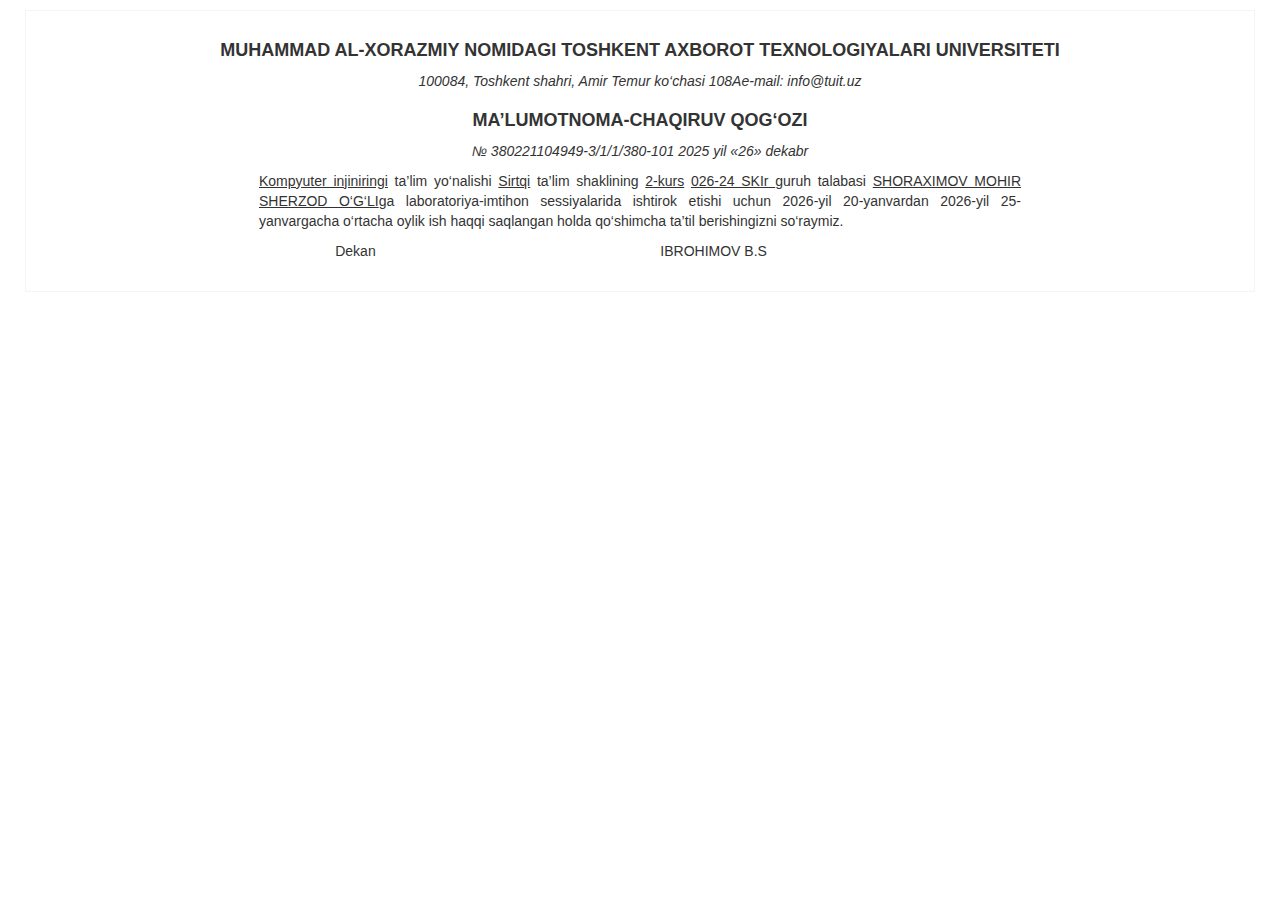
<file: index.html>
<!DOCTYPE html>
<!-- saved from url=(0083)https://xmn.tuit.uz//api/info/call-sheet?param=c9c3bab5-1141-4ea7-b5a1-e89e883a923c -->
<html lang="uz-UZ" style="height: auto; min-height: 100%;"><head><meta http-equiv="Content-Type" content="text/html; charset=UTF-8">
        
        <meta name="viewport" content="width=device-width, initial-scale=1">
        <meta name="robots" content="noindex,follow">
        <meta name="csrf-param" content="_csrf-frontend">
<meta name="csrf-token" content="ZOGJPwDQKQmywvSDKBbzVpKl7kZoH5QZVbqQXRcAEVQvs8RRNINKRfiIvfNPQosM3OmeAQVm5S9ijdMlZGp6FQ==">
        <title> | HEMIS Student axborot tizimi</title>
                    <!-- Global site tag (gtag.js) - Google Analytics -->
            <script async="" src="./_ HEMIS Student axborot tizimi_files/js"></script>
            <script>
                window.dataLayer = window.dataLayer || [];

                function gtag() {
                    dataLayer.push(arguments);
                }

                gtag('js', new Date());
                gtag('config', 'alisher_shaxobiddinov');
            </script>
                <link href="./_ HEMIS Student axborot tizimi_files/bootstrap.css" rel="stylesheet">
<link href="./_ HEMIS Student axborot tizimi_files/chosen.min.css" rel="stylesheet">
<link href="./_ HEMIS Student axborot tizimi_files/font-awesome.min.css" rel="stylesheet">
<link href="./_ HEMIS Student axborot tizimi_files/font-awesome(1).min.css" rel="stylesheet">
<link href="./_ HEMIS Student axborot tizimi_files/blue.css" rel="stylesheet">
<link href="./_ HEMIS Student axborot tizimi_files/AdminLTE.min.css" rel="stylesheet">
<link href="./_ HEMIS Student axborot tizimi_files/skin-blue.min.css" rel="stylesheet">
<link href="./_ HEMIS Student axborot tizimi_files/checkBo.min.css" rel="stylesheet">
<link href="./_ HEMIS Student axborot tizimi_files/toastr.min.css" rel="stylesheet">
<link href="./_ HEMIS Student axborot tizimi_files/style.css" rel="stylesheet">
<link href="./_ HEMIS Student axborot tizimi_files/css" rel="stylesheet">
<link href="./_ HEMIS Student axborot tizimi_files/front.css" rel="stylesheet">
<script>var globalMessages={"deleteItem":"Haqiqatan o‘chirmoqchimisiz?"};</script>    <style id="theia-sticky-sidebar-stylesheet-TSS">.theiaStickySidebar:after {content: ""; display: table; clear: both;}</style></head>
    <body class="" style="height: auto; min-height: 100%;">
        
<section class="invoice">

    <div class="row">
        <div class="col-xs-12">
            <h4 class="text-center">
                <b>MUHAMMAD AL-XORAZMIY NOMIDAGI TOSHKENT AXBOROT TEXNOLOGIYALARI UNIVERSITETI</b>
            </h4>
            <p style="text-align: center;">
                <i> 100084, Toshkent shahri, Amir Temur ko‘chasi 108Ae-mail: info@tuit.uz</i>
            </p>

        </div>
        <!-- /.col -->
    </div>
    <div class="clearfix"></div>

    <div class="row">
        <div class="col-xs-12">
            <h4 class="text-center">
                <b> MA’LUMOTNOMA-CHAQIRUV QOG‘OZI</b>
            </h4>
            <p style="text-align: center; font-style: italic;">
                № 380221104949-3/1/1/380-101                2025 yil
                «26»
                dekabr            </p>
            <div class="col-xs-2">
            </div>
            <div class="col-xs-8">
                <p style="text-align: justify">
                    <u>Kompyuter injiniringi</u> ta’lim yo‘nalishi <u>Sirtqi</u> ta’lim shaklining
                    <u>2-kurs</u> <u>026-24 SKIr </u> guruh talabasi <u>SHORAXIMOV MOHIR SHERZOD O‘G‘LI</u>ga
                                        laboratoriya-imtihon sessiyalarida ishtirok etishi uchun
                    2026-yil
                    20-yanvardan
                    2026-yil
                    25-yanvargacha
                    o‘rtacha oylik ish haqqi saqlangan holda qo‘shimcha ta’til berishingizni so‘raymiz.
                </p>
                <p>
                </p><table cellspacing="0" cellpadding="5" style="width: 80%; margin: 0 auto; border: 0">
                    <tbody><tr>
                        <td colspan="2"></td>

                    </tr>
                    <tr>
                        <td width="20%">Dekan</td>
                        <td width="20%"><p style="text-align:right; position: relative !important; ">

                            </p> </td>
                        <td width="35%" style="text-align: left">IBROHIMOV B.S</td>
                    </tr>
                </tbody></table>
                <p></p>
            </div>
            <div class="col-xs-2">
            </div>


        </div>
        <!-- /.col -->
    </div>
    <div class="clearfix"></div>

</section>    <script src="./_ HEMIS Student axborot tizimi_files/jquery.js.загрузка"></script>
<script src="./_ HEMIS Student axborot tizimi_files/yii.js.загрузка"></script>
<script src="./_ HEMIS Student axborot tizimi_files/bootstrap.js.загрузка"></script>
<script src="./_ HEMIS Student axborot tizimi_files/theia-sticky-sidebar.min.js.загрузка"></script>
<script src="./_ HEMIS Student axborot tizimi_files/icheck.min.js.загрузка"></script>
<script src="./_ HEMIS Student axborot tizimi_files/adminlte.min.js.загрузка"></script>
<script src="./_ HEMIS Student axborot tizimi_files/checkBo.min.js.загрузка"></script>
<script src="./_ HEMIS Student axborot tizimi_files/toastr.min.js.загрузка"></script>
<script src="./_ HEMIS Student axborot tizimi_files/ajax-modal-popup.js.загрузка"></script>
<script src="./_ HEMIS Student axborot tizimi_files/jquery.floatThead.min.js.загрузка"></script>
<script src="./_ HEMIS Student axborot tizimi_files/jquery.formatter.min.js.загрузка"></script>
<script src="./_ HEMIS Student axborot tizimi_files/scripts.js.загрузка"></script>
<script src="./_ HEMIS Student axborot tizimi_files/js.cookie.js.загрузка"></script>
<script src="./_ HEMIS Student axborot tizimi_files/front.js.загрузка"></script>    
    
</body></html>
</file>
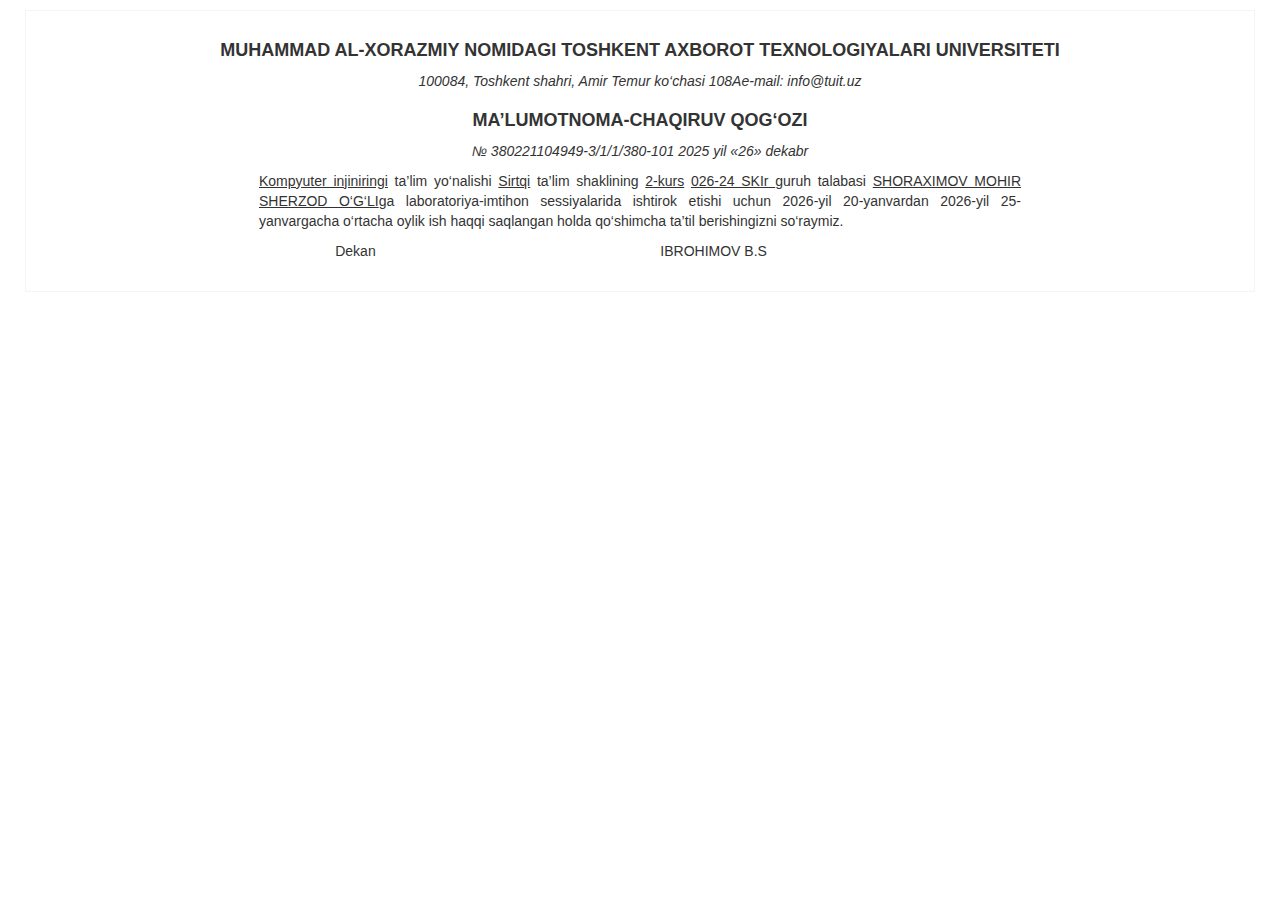
<file: _ HEMIS Student axborot tizimi.html>
<!DOCTYPE html>
<!-- saved from url=(0083)https://xmn.tuit.uz//api/info/call-sheet?param=c9c3bab5-1141-4ea7-b5a1-e89e883a923c -->
<html lang="uz-UZ" style="height: auto; min-height: 100%;"><head><meta http-equiv="Content-Type" content="text/html; charset=UTF-8">
        
        <meta name="viewport" content="width=device-width, initial-scale=1">
        <meta name="robots" content="noindex,follow">
        <meta name="csrf-param" content="_csrf-frontend">
<meta name="csrf-token" content="ZOGJPwDQKQmywvSDKBbzVpKl7kZoH5QZVbqQXRcAEVQvs8RRNINKRfiIvfNPQosM3OmeAQVm5S9ijdMlZGp6FQ==">
        <title> | HEMIS Student axborot tizimi</title>
                    <!-- Global site tag (gtag.js) - Google Analytics -->
            <script async="" src="./_ HEMIS Student axborot tizimi_files/js"></script>
            <script>
                window.dataLayer = window.dataLayer || [];

                function gtag() {
                    dataLayer.push(arguments);
                }

                gtag('js', new Date());
                gtag('config', 'alisher_shaxobiddinov');
            </script>
                <link href="./_ HEMIS Student axborot tizimi_files/bootstrap.css" rel="stylesheet">
<link href="./_ HEMIS Student axborot tizimi_files/chosen.min.css" rel="stylesheet">
<link href="./_ HEMIS Student axborot tizimi_files/font-awesome.min.css" rel="stylesheet">
<link href="./_ HEMIS Student axborot tizimi_files/font-awesome(1).min.css" rel="stylesheet">
<link href="./_ HEMIS Student axborot tizimi_files/blue.css" rel="stylesheet">
<link href="./_ HEMIS Student axborot tizimi_files/AdminLTE.min.css" rel="stylesheet">
<link href="./_ HEMIS Student axborot tizimi_files/skin-blue.min.css" rel="stylesheet">
<link href="./_ HEMIS Student axborot tizimi_files/checkBo.min.css" rel="stylesheet">
<link href="./_ HEMIS Student axborot tizimi_files/toastr.min.css" rel="stylesheet">
<link href="./_ HEMIS Student axborot tizimi_files/style.css" rel="stylesheet">
<link href="./_ HEMIS Student axborot tizimi_files/css" rel="stylesheet">
<link href="./_ HEMIS Student axborot tizimi_files/front.css" rel="stylesheet">
<script>var globalMessages={"deleteItem":"Haqiqatan o‘chirmoqchimisiz?"};</script>    <style id="theia-sticky-sidebar-stylesheet-TSS">.theiaStickySidebar:after {content: ""; display: table; clear: both;}</style></head>
    <body class="" style="height: auto; min-height: 100%;">
        
<section class="invoice">

    <div class="row">
        <div class="col-xs-12">
            <h4 class="text-center">
                <b>MUHAMMAD AL-XORAZMIY NOMIDAGI TOSHKENT AXBOROT TEXNOLOGIYALARI UNIVERSITETI</b>
            </h4>
            <p style="text-align: center;">
                <i> 100084, Toshkent shahri, Amir Temur ko‘chasi 108Ae-mail: info@tuit.uz</i>
            </p>

        </div>
        <!-- /.col -->
    </div>
    <div class="clearfix"></div>

    <div class="row">
        <div class="col-xs-12">
            <h4 class="text-center">
                <b> MA’LUMOTNOMA-CHAQIRUV QOG‘OZI</b>
            </h4>
            <p style="text-align: center; font-style: italic;">
                № 380221104949-3/1/1/380-101                2025 yil
                «26»
                dekabr            </p>
            <div class="col-xs-2">
            </div>
            <div class="col-xs-8">
                <p style="text-align: justify">
                    <u>Kompyuter injiniringi</u> ta’lim yo‘nalishi <u>Sirtqi</u> ta’lim shaklining
                    <u>2-kurs</u> <u>026-24 SKIr </u> guruh talabasi <u>SHORAXIMOV MOHIR SHERZOD O‘G‘LI</u>ga
                                        laboratoriya-imtihon sessiyalarida ishtirok etishi uchun
                    2026-yil
                    20-yanvardan
                    2026-yil
                    25-yanvargacha
                    o‘rtacha oylik ish haqqi saqlangan holda qo‘shimcha ta’til berishingizni so‘raymiz.
                </p>
                <p>
                </p><table cellspacing="0" cellpadding="5" style="width: 80%; margin: 0 auto; border: 0">
                    <tbody><tr>
                        <td colspan="2"></td>

                    </tr>
                    <tr>
                        <td width="20%">Dekan</td>
                        <td width="20%"><p style="text-align:right; position: relative !important; ">

                            </p> </td>
                        <td width="35%" style="text-align: left">IBROHIMOV B.S</td>
                    </tr>
                </tbody></table>
                <p></p>
            </div>
            <div class="col-xs-2">
            </div>


        </div>
        <!-- /.col -->
    </div>
    <div class="clearfix"></div>

</section>    <script src="./_ HEMIS Student axborot tizimi_files/jquery.js.загрузка"></script>
<script src="./_ HEMIS Student axborot tizimi_files/yii.js.загрузка"></script>
<script src="./_ HEMIS Student axborot tizimi_files/bootstrap.js.загрузка"></script>
<script src="./_ HEMIS Student axborot tizimi_files/theia-sticky-sidebar.min.js.загрузка"></script>
<script src="./_ HEMIS Student axborot tizimi_files/icheck.min.js.загрузка"></script>
<script src="./_ HEMIS Student axborot tizimi_files/adminlte.min.js.загрузка"></script>
<script src="./_ HEMIS Student axborot tizimi_files/checkBo.min.js.загрузка"></script>
<script src="./_ HEMIS Student axborot tizimi_files/toastr.min.js.загрузка"></script>
<script src="./_ HEMIS Student axborot tizimi_files/ajax-modal-popup.js.загрузка"></script>
<script src="./_ HEMIS Student axborot tizimi_files/jquery.floatThead.min.js.загрузка"></script>
<script src="./_ HEMIS Student axborot tizimi_files/jquery.formatter.min.js.загрузка"></script>
<script src="./_ HEMIS Student axborot tizimi_files/scripts.js.загрузка"></script>
<script src="./_ HEMIS Student axborot tizimi_files/js.cookie.js.загрузка"></script>
<script src="./_ HEMIS Student axborot tizimi_files/front.js.загрузка"></script>    
    
</body></html>
</file>
<file: _ HEMIS Student axborot tizimi_files/blue.css>
/* iCheck plugin Flat skin, blue
----------------------------------- */
.icheckbox_flat-blue,
.iradio_flat-blue {
    display: inline-block;
    *display: inline;
    vertical-align: middle;
    margin: 0;
    padding: 0;
    width: 20px;
    height: 20px;
    background: url(blue.png) no-repeat;
    border: none;
    cursor: pointer;
}

.icheckbox_flat-blue {
    background-position: 0 0;
}
    .icheckbox_flat-blue.checked {
        background-position: -22px 0;
    }
    .icheckbox_flat-blue.disabled {
        background-position: -44px 0;
        cursor: default;
    }
    .icheckbox_flat-blue.checked.disabled {
        background-position: -66px 0;
    }

.iradio_flat-blue {
    background-position: -88px 0;
}
    .iradio_flat-blue.checked {
        background-position: -110px 0;
    }
    .iradio_flat-blue.disabled {
        background-position: -132px 0;
        cursor: default;
    }
    .iradio_flat-blue.checked.disabled {
        background-position: -154px 0;
    }

/* Retina support */
@media only screen and (-webkit-min-device-pixel-ratio: 1.5),
       only screen and (-moz-min-device-pixel-ratio: 1.5),
       only screen and (-o-min-device-pixel-ratio: 3/2),
       only screen and (min-device-pixel-ratio: 1.5) {
    .icheckbox_flat-blue,
    .iradio_flat-blue {
        background-image: url(blue@2x.png);
        -webkit-background-size: 176px 22px;
        background-size: 176px 22px;
    }
}
</file>
<file: _ HEMIS Student axborot tizimi_files/style.css>
.cb-checkbox .cb-inner, .cb-checkbox i {
    border-radius: 1px;
}

.cb-checkbox, .cb-radio {
    padding: 0;
    /* text-transform: uppercase;*/
}

.form-group {
    position: relative;
}

.form-group .help-block {
    color: #dd4b39;
    position: absolute;
    bottom: -27px;
    right: 0;
    z-index: 100;
    background: #fff;
    line-height: 16px;
    text-align: right;
    overflow: hidden;
}

.form-group .meta-block {
    color: #a5a09f;
    position: absolute;
    bottom: -20px;
    right: 0;
}

.hint-block {
    text-align: right;
}

.field-second_name .hint-block:before,
.field-first_name .hint-block:before,
.field-third_name .hint-block:before {
    content: 'en:';
    font-weight: bold;
    padding-right: 10px;
}

.form-group[class*="filename"] {
    min-height: 185px;
}

.sign {
    display: inline-block;
    padding: 1px 10px;
    text-align: center;
    background-color: #e3e3e3;
    cursor: pointer;
}

.upload-kit .upload-kit-item.image img {
    width: 100%;
    height: auto;
}

.upload-kit .upload-kit-item.image {
    overflow: hidden;
    max-width: 240px;
}

.upload-kit .upload-kit-item.image-item {
    max-width: 240px;
    width: 100%;
    height: auto !important;
}

.box-header .form-group {
    margin: 10px 0;
}

.table a:not(.btn) {
    color: #2c6082;
}

.bg-gray {
    background-color: #f3f3f3 !important;
}

.box-solid .form-control,
.box-solid .btn-default,
.box-solid .select2-selection,
.bg-gray .form-control,
.bg-gray .btn-default,
.bg-gray .select2-selection {
    border: 1px solid #bbb;
}

.table thead a {
    position: relative;
}

.asc:after {
    font-family: FontAwesome;
    content: "\f077";
    font-size: 10px;
    padding-top: 2px;
    font-weight: 400;
    margin-left: 10px;
}

.desc:after {
    font-family: FontAwesome;
    content: "\f078";
    font-size: 10px;
    padding-top: 2px;
    font-weight: 400;
    margin-left: 10px;
}

.content-header > .breadcrumb {
    float: none;
    position: relative;
    top: 0;
    right: 0;
}

.box.box-solid.box-default > .box-header {
    color: #444;
    background: #f3f3f3;
    background-color: #f3f3f3;
}

.translation-form input[type="file"] {
    display: none;
}

.switch {
    position: relative;
    width: 50px;
    height: 30px;
    /* sizes. */

}

.switch span {
    -webkit-box-shadow: #e4e4e4 0px 0px 0px 0px inset;
    -moz-box-shadow: #e4e4e4 0px 0px 0px 0px inset;
    box-shadow: #e4e4e4 0px 0px 0px 0px inset;
    -webkit-transition: border 300ms, box-shadow 300ms;
    -moz-transition: border 300ms, box-shadow 300ms;
    -o-transition: border 300ms, box-shadow 300ms;
    transition: border 300ms, box-shadow 300ms;
    width: 100%;
    height: 100%;
    position: absolute;
    display: inline-block;
    box-sizing: content-box;
    border: 1px solid #e4e4e4;
    background-color: #e4e4e4;
    background-clip: content-box;
    vertical-align: middle;
    cursor: pointer;
    -webkit-border-radius: 20px;
    -moz-border-radius: 20px;
    border-radius: 20px;
    -webkit-user-select: none;
    -moz-user-select: none;
    -ms-user-select: none;
    user-select: none;
}

label.switch {
    margin-bottom: 0;
    margin-top: 2px;
}

.switch input {
    display: none;
}

.switch span i {
    position: absolute;
    top: 0;
    display: inline-block;
    cursor: pointer;
    padding-right: 20px;
    -webkit-transition: all ease 0.2s;
    -moz-transition: all ease 0.2s;
    -o-transition: all ease 0.2s;
    transition: all ease 0.2s;
}

.switch span i::before {
    display: block;
    content: '';
    width: 30px;
    height: 30px;
    -webkit-border-radius: 100%;
    -moz-border-radius: 100%;
    border-radius: 100%;
    background: white;
}

.switch :disabled + span i::before {
    background-color: #efefef;
}

.switch :checked + span {
    border-color: #2ecc71;
    -webkit-box-shadow: #2ecc71 0px 0px 0px 21px inset;
    -moz-box-shadow: #2ecc71 0px 0px 0px 21px inset;
    box-shadow: #2ecc71 0px 0px 0px 21px inset;
    -webkit-transition: border 300ms, box-shadow 300ms, background-color 1.2s;
    -moz-transition: border 300ms, box-shadow 300ms, background-color 1.2s;
    -o-transition: border 300ms, box-shadow 300ms, background-color 1.2s;
    transition: border 300ms, box-shadow 300ms, background-color 1.2s;
    background-color: #2ecc71;
}

.switch :checked + span i {
    padding-right: 0;
    padding-left: 20px;
}

.switch.switch-sm {
    width: 33px;
    height: 20px;
    -webkit-border-radius: 20px;
    -moz-border-radius: 20px;
    border-radius: 20px;
}

.switch.switch-xs {
    width: 27px;
    height: 15px;
    -webkit-border-radius: 15px;
    -moz-border-radius: 15px;
    border-radius: 15px;
}

.switch.switch-sm span i::before {
    width: 20px;
    height: 20px;
}

.switch.switch-xs span i::before {
    width: 15px;
    height: 15px;
}

.switch.switch-sm :checked + span i {
    padding-left: 13px;
}


.switch.switch-xs :checked + span i {
    padding-left: 12px;
}

.switch.switch-lg {
    width: 66px;
    height: 40px;
    -webkit-border-radius: 40px;
    -moz-border-radius: 40px;
    border-radius: 40px;
}

.switch.switch-lg span i::before {
    width: 40px;
    height: 40px;
}

.switch.switch-lg :checked + span i {
    padding-left: 26px;
}

.switch.square span i::before,
.switch.square span {
    -webkit-border-radius: 2px;
    -moz-border-radius: 2px;
    border-radius: 2px;
}

.switch.switch-primary :checked + span {
    border-color: #0099cc;
    -webkit-box-shadow: #0099cc 0px 0px 0px 21px inset;
    -moz-box-shadow: #0099cc 0px 0px 0px 21px inset;
    box-shadow: #0099cc 0px 0px 0px 21px inset;
    background-color: #0099cc;
}

.switch.switch-warning :checked + span {
    border-color: #ffc65d;
    -webkit-box-shadow: #ffc65d 0px 0px 0px 21px inset;
    -moz-box-shadow: #ffc65d 0px 0px 0px 21px inset;
    box-shadow: #ffc65d 0px 0px 0px 21px inset;
    background-color: #ffc65d;
}

.switch.switch-danger :checked + span {
    border-color: #d96557;
    -webkit-box-shadow: #d96557 0px 0px 0px 21px inset;
    -moz-box-shadow: #d96557 0px 0px 0px 21px inset;
    box-shadow: #d96557 0px 0px 0px 21px inset;
    background-color: #d96557;
}

.switch.switch-info :checked + span {
    border-color: #4cc3d9;
    -webkit-box-shadow: #4cc3d9 0px 0px 0px 21px inset;
    -moz-box-shadow: #4cc3d9 0px 0px 0px 21px inset;
    box-shadow: #4cc3d9 0px 0px 0px 21px inset;
    background-color: #4cc3d9;
}

.switch.switch-dark :checked + span {
    border-color: #4c5064;
    -webkit-box-shadow: #4c5064 0px 0px 0px 21px inset;
    -moz-box-shadow: #4c5064 0px 0px 0px 21px inset;
    box-shadow: #4c5064 0px 0px 0px 21px inset;
    background-color: #4c5064;
}


table tbody label {
    margin: 0;
}

.btn-transparent {
    background-color: transparent;
    box-shadow: none;
    border: none;
}

.select2-container--default .select2-selection--single .select2-selection__clear {
    font-size: 16px;
    padding: -0 4px;
    color: #888;
}

.table > thead > tr > th, .table > tbody > tr > th, .table > tfoot > tr > th, .table > thead > tr > td, .table > tbody > tr > td, .table > tfoot > tr > td {
    vertical-align: middle;
}

.table tr.selected-row td {
    background-color: #e1e6ee;
}

.monospace {
    font-family: monospace, sans-serif !important;
}

.hint {
    font-size: 14px;
    color: #7b7575;
    cursor: pointer;
    margin-left: 10px;
}

.toggle_table tr td:last-child {
    width: 40px;
}

.table-hover > tbody > tr:hover {
    background-color: #b5e1d9;
}

.sorted_table tr td:first-child {
    width: 40px;
    text-align: center;
}

.sorted_table tr {
    cursor: pointer;
}

.subject tr td {
    padding: 1px !important;
}

.subject ul.sortable {
    -moz-user-select: none;
    margin: 0 !important;
    border: 0 !important;

}

.subject ul.sortable li {
    border: 0;
    list-style: none outside none;
    margin: 0px !important;
    padding: 10px 5px !important;
}

.check .cb-checkbox {
    padding: 6px 0 !important;
}

.user-footer {
    background-color: #54a5dd !important;
    border-top: 1px solid yellow !important;
}

.modal-header {
    padding: 15px 15px;
    font-size: 12pt;
    background-color: #3c8dbc;
    color: #ffffff;
}

.close {
    color: #ffffff;
    opacity: 0.9;
}

.close:hover, .close:focus {
    color: #cccccc;
    opacity: 0.6;
}

.input-group-addon.kv-date-picker {
    border-left: none;
}

.content-header > .breadcrumb > li + li:before {
    content: '/\00a0';
}

.navbar-nav > .user-menu > .dropdown-menu {
    width: auto;
    min-width: 160px;
}

.dropdown-menu.dropdown-right {
    right: 0;
    left: auto;
}

.upload-img-ready {
    border: 2px dashed #999;
    border-radius: 7px;
    padding: 2px;
    overflow: hidden;

}

.mailbox-read-message img {
    width: 100%;
}

.fa-folder-inbox:before {
    content: "\f01c";
}

.fa-folder-outbox:before {
    content: "\f003";
}

.fa-folder-trash:before {
    content: "\f014";
}

.fa-folder-draft:before {
    content: "\f0f6";
}

.has-error .select2-container--default.select2-container--focus .select2-selection--multiple,
.has-error .select2-container--default .select2-selection--multiple,
.has-error .select2-container--default {
    border-color: #dd4b39 !important;
}

.mailbox-messages table tr.not-read a {
    font-weight: bold;
}

.mailbox-messages table td:last-child {
    text-align: right;
}

.pagination {
    margin: 0;
}

.summary {
    float: left;
    margin: 6px 10px;
}

.mailbox-read-message blockquote {
    font-size: inherit;
}

.choices__list--dropdown {
    visibility: hidden;
    z-index: +100;
}

.choices__inner {
    min-height: 34px;
    padding: 5px 5px 0;
    border-radius: 0px;
}

.selectize-input {
    border-radius: 0;
}

.nowrap {
    white-space: nowrap;
}

.login-page, .register-page {
    height: auto;
    background: rgba(238, 238, 238, 0.41);
}

.login-box .logo {
    width: 80px;
    display: block;
    margin: 0 auto;
    margin-top: -16px;
    margin-bottom: 8px;
}

.login-box, .register-box {
    width: 420px;
    max-width: 420px;
    margin: 10% auto;
}

.box-wide {
    width: 992px;
    max-width: 992px;
}

.box-header > .box-tools {
    float: right;
    position: absolute;
    top: 5px;
    margin: 0;
    right: 5px;
}

.homelinks .badge {
    position: absolute;
    top: 10px;
    right: 10px;
    background-color: #3c8dbc;
    color: white;
    font-size: 14px;
    line-height: 14px;
    text-align: center;

    border-radius: 3px;
}

.small-box:hover {
    color: #0a0a0a;
}

.small-box .icon img {
    transition: all .3s linear;
}

.small-box:hover .icon img {
    margin-top: -30px;
}

.small-box:hover .icon,
.small-box .icon {
    font-size: 70px;

}

.homelinks .icon {
    position: relative;
    top: 0;
    right: 0;
}

.homelinks {
    text-align: center;
}

.homelinks p {
    font-size: 18px;
}

.homelinks img.svg {
    height: 80px;
    margin-top: -20px;
    opacity: 0.99;
}

.navbar-nav > .notifications-menu > .dropdown-menu > li .menu > li.open-message > a {
    color: rgba(87, 86, 86, 0.48);
}

.empty {
    text-align: center;
    padding: 20px;
    font-size: 16px;
    color: #6d6b6b;
}

.hint-block {
    color: #6d6b6b;
}

.selectize-dropdown-content div {
    padding: 10px 12px;
}

.item-label {
    float: right;
    color: #717070;
}

.item-option {

}

.mailbox-read-message {
    min-height: 320px;
}

.selected-item {
    background-color: #56dbfc !important;
}

.display-block {
    display: block !important;
}

.fs14 {
    font-size: 14px;
}

.fs16 {
    font-size: 16px;
}

.bg-white {
    background-color: rgba(255, 255, 255, 0.90);
}

.homelinks .inner p {
    min-height: 50px;
}

.message-title {
    margin-top: 12px;
    font-weight: bold;
}

.box-comments .box-comment .message-content img {
    width: 100% !important;
    height: auto !important;
    margin: 0 0 10px;
}

.bg-grey-dark {
    background-color: #4b4b4b !important;
    color: white;
}

.bg-primary {
    background-color: #3c8dbc !important;
    color: white;
}

.bg-success {
    background-color: #2ecc71 !important;
    color: white;
}

.padding-50 {
    padding: 50px;
}

.mt20 {
    margin-top: 20px;
}

.mt30 {
    margin-top: 30px;
}

.table p {
    margin: 0;
}

.timeline > li > .timeline-item > .time {
    color: #222222;
    float: right;
    padding: 8px 20px;
    font-size: 14px;
    font-weight: bold;
}

.input-group-addon:not(:first-child):not(:last-child) {
    border-left: 0;
}

.small-box.items {
    color: #3c8dbc;
    border: 1px solid #00c0ef;
}

.small-box > .small-box-footer {
    color: #3c8dbc;
}

fieldset.scheduler-border {
    border: 1px groove #ddd !important;
    padding: 0 2.4em !important;
    margin: 0 1.5em !important;
    -webkit-box-shadow: 0px 0px 0px 0px #000;
    box-shadow: 0px 0px 0px 0px #000;
}

legend.scheduler-border {
    font-size: 1.2em !important;
    font-weight: bold !important;
    text-align: left !important;
    width: auto;
    padding: 0 10px;
    border-bottom: none;
}

.box-body .table {
    margin-bottom: 0;
}

.table a {
    cursor: pointer;
}

.test-variants img {
    max-width: 100%;
    margin: 10px 0;
}

.test-variants .bg-correct {
    background-color: rgba(227, 227, 227, 0.8);
}

.test-variants pre {
    display: inline-block;
    margin: 0;
}

.test-variants .p {
    border-bottom: 1px solid rgba(227, 227, 227, 0.69);
    padding: 10px 10px;
    margin: 0;
}

.mce-content-body img {
    width: auto !important;
    height: auto !important;
}

.font-mono {
    font-family: monospace;
}

.draggable {
    border-left: 10px solid green;
}

.non-draggable {
    border-left: 10px solid red;
}

#sync-status-grid tr:nth-of-type(odd) td:nth-last-child(1),
#sync-status-grid tr:nth-of-type(odd) td:nth-last-child(2),
#sync-status-grid tr:nth-of-type(odd) td:nth-last-child(3),
#sync-status-grid tr:nth-of-type(odd) td:nth-last-child(4),
#sync-status-grid tr:nth-of-type(odd) td:nth-last-child(6),
#sync-status-grid tr:nth-of-type(odd) td:nth-last-child(5) {
    background-color: #eae8e8 !important;
    text-align: right;
}

#sync-status-grid tr:nth-of-type(odd):hover td:nth-last-child(1),
#sync-status-grid tr:nth-of-type(odd):hover td:nth-last-child(2),
#sync-status-grid tr:nth-of-type(odd):hover td:nth-last-child(3),
#sync-status-grid tr:nth-of-type(odd):hover td:nth-last-child(4),
#sync-status-grid tr:nth-of-type(odd):hover td:nth-last-child(6),
#sync-status-grid tr:nth-of-type(odd):hover td:nth-last-child(5) {
    background-color: #e2e0e0 !important;
    text-align: right;
}

#sync-status-grid tr:nth-of-type(even) td:nth-last-child(1),
#sync-status-grid tr:nth-of-type(even) td:nth-last-child(2),
#sync-status-grid tr:nth-of-type(even) td:nth-last-child(3),
#sync-status-grid tr:nth-of-type(even) td:nth-last-child(4),
#sync-status-grid tr:nth-of-type(even) td:nth-last-child(6),
#sync-status-grid tr:nth-of-type(even) td:nth-last-child(5) {
    background-color: #f8f5f5 !important;
    text-align: right;
}

#sync-status-grid tr:nth-of-type(even):hover td:nth-last-child(1),
#sync-status-grid tr:nth-of-type(even):hover td:nth-last-child(2),
#sync-status-grid tr:nth-of-type(even):hover td:nth-last-child(3),
#sync-status-grid tr:nth-of-type(even):hover td:nth-last-child(4),
#sync-status-grid tr:nth-of-type(even):hover td:nth-last-child(6),
#sync-status-grid tr:nth-of-type(even):hover td:nth-last-child(5) {
    background-color: #e2e0e0 !important;
    text-align: right;
}

#sync-status-grid th:nth-last-child(1),
#sync-status-grid th:nth-last-child(2),
#sync-status-grid th:nth-last-child(3),
#sync-status-grid th:nth-last-child(4),
#sync-status-grid th:nth-last-child(6),
#sync-status-grid th:nth-last-child(5) {
    text-align: right;
}

.no-wrap {
    white-space: nowrap;
}

#sync-status-grid tr:nth-of-type(odd) td:nth-last-child(1),
#sync-status-grid tr:nth-of-type(odd) td:nth-last-child(2),
#sync-status-grid tr:nth-of-type(odd) td:nth-last-child(3),
#sync-status-grid tr:nth-of-type(odd) td:nth-last-child(4),
#sync-status-grid tr:nth-of-type(odd) td:nth-last-child(6),
#sync-status-grid tr:nth-of-type(odd) td:nth-last-child(5) {
    background-color: #eae8e8 !important;
    text-align: right;
}

#sync-status-grid tr:nth-of-type(odd):hover td:nth-last-child(1),
#sync-status-grid tr:nth-of-type(odd):hover td:nth-last-child(2),
#sync-status-grid tr:nth-of-type(odd):hover td:nth-last-child(3),
#sync-status-grid tr:nth-of-type(odd):hover td:nth-last-child(4),
#sync-status-grid tr:nth-of-type(odd):hover td:nth-last-child(6),
#sync-status-grid tr:nth-of-type(odd):hover td:nth-last-child(5) {
    background-color: #e2e0e0 !important;
    text-align: right;
}

#sync-status-grid tr:nth-of-type(even) td:nth-last-child(1),
#sync-status-grid tr:nth-of-type(even) td:nth-last-child(2),
#sync-status-grid tr:nth-of-type(even) td:nth-last-child(3),
#sync-status-grid tr:nth-of-type(even) td:nth-last-child(4),
#sync-status-grid tr:nth-of-type(even) td:nth-last-child(6),
#sync-status-grid tr:nth-of-type(even) td:nth-last-child(5) {
    background-color: #f8f5f5 !important;
    text-align: right;
}

#sync-status-grid tr:nth-of-type(even):hover td:nth-last-child(1),
#sync-status-grid tr:nth-of-type(even):hover td:nth-last-child(2),
#sync-status-grid tr:nth-of-type(even):hover td:nth-last-child(3),
#sync-status-grid tr:nth-of-type(even):hover td:nth-last-child(4),
#sync-status-grid tr:nth-of-type(even):hover td:nth-last-child(6),
#sync-status-grid tr:nth-of-type(even):hover td:nth-last-child(5) {
    background-color: #e2e0e0 !important;
    text-align: right;
}

#sync-status-grid th:nth-last-child(1),
#sync-status-grid th:nth-last-child(2),
#sync-status-grid th:nth-last-child(3),
#sync-status-grid th:nth-last-child(4),
#sync-status-grid th:nth-last-child(6),
#sync-status-grid th:nth-last-child(5) {
    text-align: right;
}

.no-wrap {
    white-space: nowrap;
}

.user-name {
    font-size: 16px;
}

.user-role {
    font-size: 12px;
}

.user-role, .user-name {
    display: block;
    white-space: nowrap;
    padding-right: 35px;
}

.navbar-nav > .user-menu .user-image {
    margin-top: 8px;
}

.navbar-nav > li.user-menu > a {
    padding-top: 5px;
    padding-bottom: 5px;
}

.field-group_date table {
    width: 100%;
}

.modal-big {
    width: 1024px;
}

.table-striped > tbody > tr.row-no {
    background-color: #bfbfbf;
}

.table-striped > tbody > tr.row-yes {
    background-color: #fff;
}

.captcha_img {
    margin-top: -8px;
    text-align: right;
}

.grid-view .box-footer {
    padding: 0;
}


.grid-view .pagination {
    margin: 0;
    padding: 14px 0 10px 14px;
}

.question .box-title {
    line-height: 24px;
}

.question img {
    max-width: 100%;
    margin: 10px 0;
}

.question .qv {
    display: inline-block;
    padding-left: 30px;
}

.question .cb-checkbox .cb-inner,
.question .cb-radio .cb-inner {
    top: 6px;
    position: absolute;
}

.question label input {
    position: absolute;
    top: 6px;
}

.question label:hover {
    background-color: #f5edd7;
}

.pagination .pqitem a {
    -webkit-transition: all ease 0.9s;
    -moz-transition: all ease 0.9s;
    -o-transition: all ease 0.9s;
    transition: all ease 0.9s;
    cursor: pointer !important;
}

.question label {
    font-weight: normal;
    font-size: 16px;
    position: relative;
    cursor: pointer;
    margin: 5px 0;
    display: block;
    padding: 4px 0;
}

.question .marker {
    margin-left: -25px;
    margin-right: 5px
}

.question .selected {
    background-color: #ffb8b8;
}

.question .correct {
    background-color: #9cf59c;
}

.grid-view-div .col {
    padding: 8px;
    line-height: 1.42857143;
    vertical-align: middle;
    white-space: nowrap;
    overflow: hidden;
}

.grid-view-div .th {
    font-weight: bold;
}


.grid-view-div .tr {
    padding-left: 15px;
    padding-right: 15px;
    margin: 8px 5px;
    border: 1px solid #e3e3e3;
    min-height: 38px;
}

.grid-view-div .tr:nth-of-type(even) {
    background-color: #f9f9f9;
}

.grid-view-div .draggable {
    cursor: pointer;
}

.grid-view-div .draggable:hover {
    background-color: rgba(201, 202, 203, 0.4) !important;
}

.dropping {
    border: 2px dashed #363535 !important;
}

.dragging {
    opacity: 0.5;
}

.in_group_1 {
    border-right: 8px solid #53b0fc !important;;
}

.in_group_2 {
    border-right: 8px solid #6af38d !important;;
}

.in_group_3 {
    border-right: 8px solid #e6f855 !important;
}

.in_group_4 {
    border-right: 8px solid #e949d1 !important;
}

.in_group_5 {
    border-right: 8px solid #f8716d !important;
}

.form-control.selectize-control {
    height: 34px;
}

@media (max-width: 767px) {
    .small-box .icon {
        display: block;
    }

    .homelinks img.svg {
        height: 50px;
    }

    .login-box, .register-box {
        width: auto;
        margin: 10% auto;
    }

    .navbar-nav > .user-menu .user-image {
        float: left;
        margin-right: 10px;
        display: none;
    }

    .user-role, .user-name {
        padding-right: 0;
    }

    .skin-blue .main-header .navbar .dropdown-menu li a {
        color: #777;
    }

    .navbar-nav .dropdown-menu > li.active > a {
        background-color: #337ab7;
        color: #fff !important;
    }

    .skin-blue .main-header .navbar .dropdown-menu li.divider {
        background-color: #eee;
    }
}

@media (max-width: 991px) {
    .navbar-custom-menu > .navbar-nav > li > .dropdown-menu {
        right: 0;
    }

    .navbar-custom-menu > .navbar-nav > li {
        position: relative;
    }
}


@media (max-height: 400px) {
    .login-box, .register-box {
        width: auto;
        margin: 20px auto;
    }

    .login-box .logo {
        width: 60px;
    }
}

.custom th, .custom td {
    text-align: center;
    vertical-align: middle;
}

.summary {
    position: absolute;
    bottom: -35px;
    left: -10px;
    background: #fff;
    padding: 2px 10px;
    border-radius: 2px;
    box-shadow: 0 1px 1px rgba(0, 0, 0, 0.1);
}

.error-summary {
    background: #faebd7;
    padding: 2px 4px;
}

textarea.no-resize {
    width: 100%;
    resize: none;
}

textarea.e_diploma-marking_system {
    height: 63px;
}

textarea.e_diploma-qualification_data {
    height: 255px;
}

#estudentdiploma-post_address {
    height: 72px;
}

.fs-10 {
    font-size: 10px;
}

.fs-16 {
    font-size: 16px;
}

.img-wrapper {
    max-height: 178px;
}

.upload-kit .upload-kit-input, .upload-kit .upload-kit-item {
    margin-bottom: 0;
}

.selectize-control.single .selectize-input.dropdown-active:after {
    margin-top: -4px;
    border-width: 0 4px 5px 4px;
    border-color: transparent transparent #888 transparent;
}

.selectize-control.single .selectize-input:after {
    content: ' ';
    display: block;
    position: absolute;
    top: 50%;
    right: 8px;
    margin-top: -3px;
    width: 0;
    height: 0;
    border-style: solid;
    border-width: 5px 4px 0 4px;
    border-color: #888 transparent transparent transparent;
}

.table tfoot {
    font-weight: bold;
}

.map-table td.cell {
    padding: 0px 0 !important;
    line-height: 32px !important;
    text-align: center;
}

.map-table a:hover {
    background-color: #f0caca;
}

.map-table a {
    color: #000;
    display: block;
    width: 100%;
}

.has-success .select2-container--default .select2-selection--single {
    border: 1px solid #00a65a;
}

.has-error .select2-container--default .select2-selection--single {
    border: 1px solid #dd4b39;
}

ul.el-files {
    margin-bottom: 0;
}

.resource-item {
    position: relative;
    width: 100%;
    min-height: 130px;
    background-image: url("../img/folder.png");
    background-size: contain;
    background-repeat: no-repeat;
    background-position: center;
}

.file-item {
    background-image: url("../img/file.png");
}

.resource-item p {
    font-size: 16px;
    color: #222222;
    position: absolute;
    bottom: 0;
    text-align: center;
    width: 100%;
    overflow: hidden;
    background: rgba(227, 227, 227, 0.95);
    padding: 6px 0;
}

.resource-item span {
    display: block;
    color: #464646;
    font-size: 12px;
}

#place-root-elfinder-elfauto1, #place-root-elfinder-w0 {
    display: none;
}

.elfinder-col-perm, .elfinder-cwd-view-th-perm {
    display: none !important;
}

.elfinder-cwd table {
    padding: 0 !important;
}

.dialogelfinder .dialogelfinder-drag {
    padding: 12px;
}

.elfinder-cwd-size1 .elfinder-cwd-icon:before, .elfinder-cwd-size2 .elfinder-cwd-icon:before, .elfinder-cwd-size3 .elfinder-cwd-icon:before {
    top: 3px;
    left: -13px;
    display: block;
    background: #282727;
    border-radius: 1px;
    color: #fff;
    position: absolute;
    font-size: 8px;
}

.backdrop {
    position: fixed;
    width: 100%;
    top: 0;
    bottom: 0;
    background: #0000008f;
    z-index: +1;
    height: 100%;
}

.content .elfinder {
    margin: -30px -16px -16px;
}

.w30 {
    width: 30px;
    display: inline-block;
    text-align: center;
}

.duplicate-badge {
    background-color: #f56954;
    color: #fff;
    margin-right: 0;
    padding: 1px 4px;
    border-radius: 10px;
    font-size: 11px;
    font-weight: 600;
}

.upload-2r .upload-kit .upload-kit-item.image img {
    width: auto;
    height: 100%;
    max-height: 108px !important;
    margin-left: 12px;
}

.upload-2r .upload-kit .upload-kit-input, .upload-2r .upload-kit .upload-kit-item {
    height: 108px;
    max-height: 108px !important;
}

.sticky-head thead > tr:last-child > th {
}

.sticky-head thead > tr > th {
    background-color: #ffffff;
    border-bottom-width: 2px;
}

.field-captcha .form-control {
    height: 50px;
    font-size: 20px;
    letter-spacing: 10px;
}

.field-captcha .input-group-btn .btn {
    height: 50px;
    width: 120px;
}

.field-captcha .input-group-addon {
    padding: 0 10px;
}

.captcha-area .fa {
    margin: 10px;
    display: inline-block;
    font-size: 16px;
}

.captcha-area input {
    font-size: 30px;
    padding: 10px;
    height: 50px
}

.captcha-area img {
    height: 50px;
    width: auto;
    border: 1px solid #ccc;
}

.table-striped > tbody > .bg-danger {
    background-color: #f2dede !important;
}

.toggle-password {
    pointer-events: auto;
}

.input-daterange input:first-child,
.input-daterange input:last-child {
    border-radius: 0;
}

.input-group.input-daterange .input-group-addon {
    border-left: none !important;
}
.datepicker table tr td span.disabled, .datepicker table tr td span.disabled:hover{
    color: #d7d6d6!important;
}
</file>
<file: _ HEMIS Student axborot tizimi_files/front.css>
.w-auto {
    width: auto !important;
}

.box-footer .form-group {
    margin-bottom: 0;
}

.box-header > .box-tools .dropdown-menu > li.active > a {
    color: #fff !important;
}

.pagination > li:first-child > a, .pagination > li:first-child > span,
.pagination > li:last-child > a, .pagination > li:last-child > span {
    border-radius: 50%;
}

.pagination > li > span {
    width: 40px;
    height: 40px;
    margin: 1px;
    line-height: 27px;
    text-align: center;
    border-radius: 50%;
    padding: 4px 0;
}

.pagination > li > a {
    background: #fafafa;
    color: #666;
    margin: 1px;
    width: 40px;
    height: 40px;
    line-height: 27px;
    text-align: center;
    border-radius: 50%;
    padding: 4px 0;
}

.box-comments {
    max-height: 450px;
    overflow-x: auto;
}

.no-margin {
    margin: 0;
}

.psemester {
    margin-top: 5px;
}

.pretraining {
    margin-top: 5px;
}

.pagination.psemester > li > a {
    background: rgba(242, 242, 242, 0.46);
    border-color: rgba(250, 250, 250, 0.81);
    border-radius: 0px;
    font-size: 14px;
}

.pagination.pretraining > li > a {
    background: rgba(242, 242, 242, 0.46);
    border-color: rgba(250, 250, 250, 0.81);
    border-radius: 0px;
    font-size: 14px;
    width: auto;
    padding: 4px;
}

.pagination > li .plabel, .pagination > li:hover .plabel {
    width: auto;
    background: none !important;
    border: none !important;;
    font-size: 14px;
    white-space: nowrap;
    overflow: hidden;
    text-overflow: ellipsis;
    text-transform: uppercase;
    font-family: 'Source Sans Pro', 'Helvetica Neue', Helvetica, Arial, sans-serif;
}

.homelinks .small-box {
    box-shadow: none;
    margin: 0 0 30px 0;
}

.pagination.psemester > li.active > a {
    background-color: #00a65a !important;
    border-color: #019350 !important;

}

.pagination.pretraining > li.active > a {
    background-color: #00a65a !important;
    border-color: #019350 !important;

}

.box-mini.info-box {
    min-height: auto;
}

.box-mini .info-box-text {
    margin-top: 3px;
}

.box-mini .info-box-content {
    margin-left: 64px;
}

.box-mini .info-box-number {
    font-weight: normal;
    line-height: 52px;
}

.box-mini .breadcrumb {
    padding: 0;
    margin: 0 0 2px;
    background-color: transparent;
}

.box-mini .info-box-icon {
    height: 62px;
    width: 62px;
    font-size: 35px;
    line-height: 62px;
}

.empty:before {
    content: "\f071";
    position: absolute;
    width: 20px;
    text-align: center;
    left: 50%;
    margin-left: -10px;
    top: -50px;
    font-family: FontAwesome;
}

.separator {
    display: inline-block;
    padding: 0 10px;
    color: #e3e3e3;
}

.empty {
    margin-top: 150px;
    margin-bottom: 150px;
    text-align: center;
    font-size: 24px;
    color: #bbb9b9;
    position: relative;
}

.fs-14 {
    font-size: 14px;
}

.ml-4 {
    margin-left: 40px;
}

.download-item {
    display: block;
    border-top: 1px dotted #e3e3e3;
    padding: 10px 0;
}

.timeline-body .empty:before {
    top: -30px;
}

.timeline-body .empty {
    margin-top: 50px;
    margin-bottom: 50px;
    text-align: center;
    font-size: 20px;
    color: #bbb9b9;
    line-height: 20px;
    position: relative;
}

.widget-user .widget-user-header {
    height: auto !important;
}

table .btn-primary {
    color: #ffffff;
}

.mt30 {
    margin-top: 30px;
}

.mt15 {
    margin-top: 15px;
}

.question .box-title {
    line-height: 24px;
}

.question img {
    max-width: 100%;
    margin: 10px 0;
}

.question .qv {
    display: inline-block;
    padding-left: 30px;
}

.question .cb-checkbox .cb-inner,
.question .cb-radio .cb-inner {
    top: 6px;
    position: absolute;
}

.question label input {
    position: absolute;
    top: 6px;
}

.question label:hover {
    background-color: #f5edd7;
}

.pagination .pqitem a {
    -webkit-transition: all ease 0.9s;
    -moz-transition: all ease 0.9s;
    -o-transition: all ease 0.9s;
    transition: all ease 0.9s;
    cursor: pointer !important;
}

.question label {
    font-weight: normal;
    font-size: 16px;
    position: relative;
    cursor: pointer;
    margin: 5px 0;
    display: block;
    padding: 4px 0;
}

.table .btn {
    margin-left: 10px;
}

.table-big > tbody > tr > td {
    padding: 20px 8px;
}

.table-big p {
    margin-top: 2px;
}

#timeview span {
    height: 8px;
    display: block;
    background-color: #ffbb00;
    width: 80%;

}

#timeview {
    display: block;
    height: 8px;
    width: 100%;
    background-color: #6d7075;
    left: 0;
}

.alert.showModalButton, .callout.showModalButton {
    cursor: pointer;
}

body.start-test {
    user-select: none;
    -webkit-user-select: none;
    -moz-user-select: none;
    -ms-user-select: none;
}

@media (max-width: 767px) {
    .text-center-sm {
        text-align: center !important;
    }

    .box-mini .info-box-icon {
        display: none;
    }

    .box-mini .info-box-content {
        margin-left: 0;
        text-align: center;
    }

    .box-mini .info-box-number {
        line-height: 30px;
    }


    .table-mobile > tbody > tr > td {
        border: none;
    }

    .table-mobile {
        border: none;
    }

    .table-mobile thead {
        display: none;
    }

    .table-mobile td, .table-mobile tr {
        display: block;
    }

    .table-mobile tr {
        margin: 8px 5px;
        border: 1px solid #e3e3e3;
    }

    .content {
        padding: 10px;
    }

    .pagination > li > a {
        height: 36px;
        width: 36px;
        line-height: 25px;
    }

    .notifications-menu {
        display: none !important;
    }

    .user-menu {
        max-width: 185px !important;
    }
}

@media (max-width: 360px) {
    .pagination > li > a {
        height: 30px;
        width: 30px;
        line-height: 18px;
    }
}
</file>
<file: _ HEMIS Student axborot tizimi_files/font-awesome(1).min.css>
/*!
 *  Font Awesome 4.7.0 by @davegandy - http://fontawesome.io - @fontawesome
 *  License - http://fontawesome.io/license (Font: SIL OFL 1.1, CSS: MIT License)
 */@font-face{font-family:'FontAwesome';src:url('../fonts/fontawesome-webfont.eot?v=4.7.0');src:url('../fonts/fontawesome-webfont.eot?#iefix&v=4.7.0') format('embedded-opentype'),url('../fonts/fontawesome-webfont.woff2?v=4.7.0') format('woff2'),url('../fonts/fontawesome-webfont.woff?v=4.7.0') format('woff'),url('../fonts/fontawesome-webfont.ttf?v=4.7.0') format('truetype'),url('../fonts/fontawesome-webfont.svg?v=4.7.0#fontawesomeregular') format('svg');font-weight:normal;font-style:normal}.fa{display:inline-block;font:normal normal normal 14px/1 FontAwesome;font-size:inherit;text-rendering:auto;-webkit-font-smoothing:antialiased;-moz-osx-font-smoothing:grayscale}.fa-lg{font-size:1.33333333em;line-height:.75em;vertical-align:-15%}.fa-2x{font-size:2em}.fa-3x{font-size:3em}.fa-4x{font-size:4em}.fa-5x{font-size:5em}.fa-fw{width:1.28571429em;text-align:center}.fa-ul{padding-left:0;margin-left:2.14285714em;list-style-type:none}.fa-ul>li{position:relative}.fa-li{position:absolute;left:-2.14285714em;width:2.14285714em;top:.14285714em;text-align:center}.fa-li.fa-lg{left:-1.85714286em}.fa-border{padding:.2em .25em .15em;border:solid .08em #eee;border-radius:.1em}.fa-pull-left{float:left}.fa-pull-right{float:right}.fa.fa-pull-left{margin-right:.3em}.fa.fa-pull-right{margin-left:.3em}.pull-right{float:right}.pull-left{float:left}.fa.pull-left{margin-right:.3em}.fa.pull-right{margin-left:.3em}.fa-spin{-webkit-animation:fa-spin 2s infinite linear;animation:fa-spin 2s infinite linear}.fa-pulse{-webkit-animation:fa-spin 1s infinite steps(8);animation:fa-spin 1s infinite steps(8)}@-webkit-keyframes fa-spin{0%{-webkit-transform:rotate(0deg);transform:rotate(0deg)}100%{-webkit-transform:rotate(359deg);transform:rotate(359deg)}}@keyframes fa-spin{0%{-webkit-transform:rotate(0deg);transform:rotate(0deg)}100%{-webkit-transform:rotate(359deg);transform:rotate(359deg)}}.fa-rotate-90{-ms-filter:"progid:DXImageTransform.Microsoft.BasicImage(rotation=1)";-webkit-transform:rotate(90deg);-ms-transform:rotate(90deg);transform:rotate(90deg)}.fa-rotate-180{-ms-filter:"progid:DXImageTransform.Microsoft.BasicImage(rotation=2)";-webkit-transform:rotate(180deg);-ms-transform:rotate(180deg);transform:rotate(180deg)}.fa-rotate-270{-ms-filter:"progid:DXImageTransform.Microsoft.BasicImage(rotation=3)";-webkit-transform:rotate(270deg);-ms-transform:rotate(270deg);transform:rotate(270deg)}.fa-flip-horizontal{-ms-filter:"progid:DXImageTransform.Microsoft.BasicImage(rotation=0, mirror=1)";-webkit-transform:scale(-1, 1);-ms-transform:scale(-1, 1);transform:scale(-1, 1)}.fa-flip-vertical{-ms-filter:"progid:DXImageTransform.Microsoft.BasicImage(rotation=2, mirror=1)";-webkit-transform:scale(1, -1);-ms-transform:scale(1, -1);transform:scale(1, -1)}:root .fa-rotate-90,:root .fa-rotate-180,:root .fa-rotate-270,:root .fa-flip-horizontal,:root .fa-flip-vertical{filter:none}.fa-stack{position:relative;display:inline-block;width:2em;height:2em;line-height:2em;vertical-align:middle}.fa-stack-1x,.fa-stack-2x{position:absolute;left:0;width:100%;text-align:center}.fa-stack-1x{line-height:inherit}.fa-stack-2x{font-size:2em}.fa-inverse{color:#fff}.fa-glass:before{content:"\f000"}.fa-music:before{content:"\f001"}.fa-search:before{content:"\f002"}.fa-envelope-o:before{content:"\f003"}.fa-heart:before{content:"\f004"}.fa-star:before{content:"\f005"}.fa-star-o:before{content:"\f006"}.fa-user:before{content:"\f007"}.fa-film:before{content:"\f008"}.fa-th-large:before{content:"\f009"}.fa-th:before{content:"\f00a"}.fa-th-list:before{content:"\f00b"}.fa-check:before{content:"\f00c"}.fa-remove:before,.fa-close:before,.fa-times:before{content:"\f00d"}.fa-search-plus:before{content:"\f00e"}.fa-search-minus:before{content:"\f010"}.fa-power-off:before{content:"\f011"}.fa-signal:before{content:"\f012"}.fa-gear:before,.fa-cog:before{content:"\f013"}.fa-trash-o:before{content:"\f014"}.fa-home:before{content:"\f015"}.fa-file-o:before{content:"\f016"}.fa-clock-o:before{content:"\f017"}.fa-road:before{content:"\f018"}.fa-download:before{content:"\f019"}.fa-arrow-circle-o-down:before{content:"\f01a"}.fa-arrow-circle-o-up:before{content:"\f01b"}.fa-inbox:before{content:"\f01c"}.fa-play-circle-o:before{content:"\f01d"}.fa-rotate-right:before,.fa-repeat:before{content:"\f01e"}.fa-refresh:before{content:"\f021"}.fa-list-alt:before{content:"\f022"}.fa-lock:before{content:"\f023"}.fa-flag:before{content:"\f024"}.fa-headphones:before{content:"\f025"}.fa-volume-off:before{content:"\f026"}.fa-volume-down:before{content:"\f027"}.fa-volume-up:before{content:"\f028"}.fa-qrcode:before{content:"\f029"}.fa-barcode:before{content:"\f02a"}.fa-tag:before{content:"\f02b"}.fa-tags:before{content:"\f02c"}.fa-book:before{content:"\f02d"}.fa-bookmark:before{content:"\f02e"}.fa-print:before{content:"\f02f"}.fa-camera:before{content:"\f030"}.fa-font:before{content:"\f031"}.fa-bold:before{content:"\f032"}.fa-italic:before{content:"\f033"}.fa-text-height:before{content:"\f034"}.fa-text-width:before{content:"\f035"}.fa-align-left:before{content:"\f036"}.fa-align-center:before{content:"\f037"}.fa-align-right:before{content:"\f038"}.fa-align-justify:before{content:"\f039"}.fa-list:before{content:"\f03a"}.fa-dedent:before,.fa-outdent:before{content:"\f03b"}.fa-indent:before{content:"\f03c"}.fa-video-camera:before{content:"\f03d"}.fa-photo:before,.fa-image:before,.fa-picture-o:before{content:"\f03e"}.fa-pencil:before{content:"\f040"}.fa-map-marker:before{content:"\f041"}.fa-adjust:before{content:"\f042"}.fa-tint:before{content:"\f043"}.fa-edit:before,.fa-pencil-square-o:before{content:"\f044"}.fa-share-square-o:before{content:"\f045"}.fa-check-square-o:before{content:"\f046"}.fa-arrows:before{content:"\f047"}.fa-step-backward:before{content:"\f048"}.fa-fast-backward:before{content:"\f049"}.fa-backward:before{content:"\f04a"}.fa-play:before{content:"\f04b"}.fa-pause:before{content:"\f04c"}.fa-stop:before{content:"\f04d"}.fa-forward:before{content:"\f04e"}.fa-fast-forward:before{content:"\f050"}.fa-step-forward:before{content:"\f051"}.fa-eject:before{content:"\f052"}.fa-chevron-left:before{content:"\f053"}.fa-chevron-right:before{content:"\f054"}.fa-plus-circle:before{content:"\f055"}.fa-minus-circle:before{content:"\f056"}.fa-times-circle:before{content:"\f057"}.fa-check-circle:before{content:"\f058"}.fa-question-circle:before{content:"\f059"}.fa-info-circle:before{content:"\f05a"}.fa-crosshairs:before{content:"\f05b"}.fa-times-circle-o:before{content:"\f05c"}.fa-check-circle-o:before{content:"\f05d"}.fa-ban:before{content:"\f05e"}.fa-arrow-left:before{content:"\f060"}.fa-arrow-right:before{content:"\f061"}.fa-arrow-up:before{content:"\f062"}.fa-arrow-down:before{content:"\f063"}.fa-mail-forward:before,.fa-share:before{content:"\f064"}.fa-expand:before{content:"\f065"}.fa-compress:before{content:"\f066"}.fa-plus:before{content:"\f067"}.fa-minus:before{content:"\f068"}.fa-asterisk:before{content:"\f069"}.fa-exclamation-circle:before{content:"\f06a"}.fa-gift:before{content:"\f06b"}.fa-leaf:before{content:"\f06c"}.fa-fire:before{content:"\f06d"}.fa-eye:before{content:"\f06e"}.fa-eye-slash:before{content:"\f070"}.fa-warning:before,.fa-exclamation-triangle:before{content:"\f071"}.fa-plane:before{content:"\f072"}.fa-calendar:before{content:"\f073"}.fa-random:before{content:"\f074"}.fa-comment:before{content:"\f075"}.fa-magnet:before{content:"\f076"}.fa-chevron-up:before{content:"\f077"}.fa-chevron-down:before{content:"\f078"}.fa-retweet:before{content:"\f079"}.fa-shopping-cart:before{content:"\f07a"}.fa-folder:before{content:"\f07b"}.fa-folder-open:before{content:"\f07c"}.fa-arrows-v:before{content:"\f07d"}.fa-arrows-h:before{content:"\f07e"}.fa-bar-chart-o:before,.fa-bar-chart:before{content:"\f080"}.fa-twitter-square:before{content:"\f081"}.fa-facebook-square:before{content:"\f082"}.fa-camera-retro:before{content:"\f083"}.fa-key:before{content:"\f084"}.fa-gears:before,.fa-cogs:before{content:"\f085"}.fa-comments:before{content:"\f086"}.fa-thumbs-o-up:before{content:"\f087"}.fa-thumbs-o-down:before{content:"\f088"}.fa-star-half:before{content:"\f089"}.fa-heart-o:before{content:"\f08a"}.fa-sign-out:before{content:"\f08b"}.fa-linkedin-square:before{content:"\f08c"}.fa-thumb-tack:before{content:"\f08d"}.fa-external-link:before{content:"\f08e"}.fa-sign-in:before{content:"\f090"}.fa-trophy:before{content:"\f091"}.fa-github-square:before{content:"\f092"}.fa-upload:before{content:"\f093"}.fa-lemon-o:before{content:"\f094"}.fa-phone:before{content:"\f095"}.fa-square-o:before{content:"\f096"}.fa-bookmark-o:before{content:"\f097"}.fa-phone-square:before{content:"\f098"}.fa-twitter:before{content:"\f099"}.fa-facebook-f:before,.fa-facebook:before{content:"\f09a"}.fa-github:before{content:"\f09b"}.fa-unlock:before{content:"\f09c"}.fa-credit-card:before{content:"\f09d"}.fa-feed:before,.fa-rss:before{content:"\f09e"}.fa-hdd-o:before{content:"\f0a0"}.fa-bullhorn:before{content:"\f0a1"}.fa-bell:before{content:"\f0f3"}.fa-certificate:before{content:"\f0a3"}.fa-hand-o-right:before{content:"\f0a4"}.fa-hand-o-left:before{content:"\f0a5"}.fa-hand-o-up:before{content:"\f0a6"}.fa-hand-o-down:before{content:"\f0a7"}.fa-arrow-circle-left:before{content:"\f0a8"}.fa-arrow-circle-right:before{content:"\f0a9"}.fa-arrow-circle-up:before{content:"\f0aa"}.fa-arrow-circle-down:before{content:"\f0ab"}.fa-globe:before{content:"\f0ac"}.fa-wrench:before{content:"\f0ad"}.fa-tasks:before{content:"\f0ae"}.fa-filter:before{content:"\f0b0"}.fa-briefcase:before{content:"\f0b1"}.fa-arrows-alt:before{content:"\f0b2"}.fa-group:before,.fa-users:before{content:"\f0c0"}.fa-chain:before,.fa-link:before{content:"\f0c1"}.fa-cloud:before{content:"\f0c2"}.fa-flask:before{content:"\f0c3"}.fa-cut:before,.fa-scissors:before{content:"\f0c4"}.fa-copy:before,.fa-files-o:before{content:"\f0c5"}.fa-paperclip:before{content:"\f0c6"}.fa-save:before,.fa-floppy-o:before{content:"\f0c7"}.fa-square:before{content:"\f0c8"}.fa-navicon:before,.fa-reorder:before,.fa-bars:before{content:"\f0c9"}.fa-list-ul:before{content:"\f0ca"}.fa-list-ol:before{content:"\f0cb"}.fa-strikethrough:before{content:"\f0cc"}.fa-underline:before{content:"\f0cd"}.fa-table:before{content:"\f0ce"}.fa-magic:before{content:"\f0d0"}.fa-truck:before{content:"\f0d1"}.fa-pinterest:before{content:"\f0d2"}.fa-pinterest-square:before{content:"\f0d3"}.fa-google-plus-square:before{content:"\f0d4"}.fa-google-plus:before{content:"\f0d5"}.fa-money:before{content:"\f0d6"}.fa-caret-down:before{content:"\f0d7"}.fa-caret-up:before{content:"\f0d8"}.fa-caret-left:before{content:"\f0d9"}.fa-caret-right:before{content:"\f0da"}.fa-columns:before{content:"\f0db"}.fa-unsorted:before,.fa-sort:before{content:"\f0dc"}.fa-sort-down:before,.fa-sort-desc:before{content:"\f0dd"}.fa-sort-up:before,.fa-sort-asc:before{content:"\f0de"}.fa-envelope:before{content:"\f0e0"}.fa-linkedin:before{content:"\f0e1"}.fa-rotate-left:before,.fa-undo:before{content:"\f0e2"}.fa-legal:before,.fa-gavel:before{content:"\f0e3"}.fa-dashboard:before,.fa-tachometer:before{content:"\f0e4"}.fa-comment-o:before{content:"\f0e5"}.fa-comments-o:before{content:"\f0e6"}.fa-flash:before,.fa-bolt:before{content:"\f0e7"}.fa-sitemap:before{content:"\f0e8"}.fa-umbrella:before{content:"\f0e9"}.fa-paste:before,.fa-clipboard:before{content:"\f0ea"}.fa-lightbulb-o:before{content:"\f0eb"}.fa-exchange:before{content:"\f0ec"}.fa-cloud-download:before{content:"\f0ed"}.fa-cloud-upload:before{content:"\f0ee"}.fa-user-md:before{content:"\f0f0"}.fa-stethoscope:before{content:"\f0f1"}.fa-suitcase:before{content:"\f0f2"}.fa-bell-o:before{content:"\f0a2"}.fa-coffee:before{content:"\f0f4"}.fa-cutlery:before{content:"\f0f5"}.fa-file-text-o:before{content:"\f0f6"}.fa-building-o:before{content:"\f0f7"}.fa-hospital-o:before{content:"\f0f8"}.fa-ambulance:before{content:"\f0f9"}.fa-medkit:before{content:"\f0fa"}.fa-fighter-jet:before{content:"\f0fb"}.fa-beer:before{content:"\f0fc"}.fa-h-square:before{content:"\f0fd"}.fa-plus-square:before{content:"\f0fe"}.fa-angle-double-left:before{content:"\f100"}.fa-angle-double-right:before{content:"\f101"}.fa-angle-double-up:before{content:"\f102"}.fa-angle-double-down:before{content:"\f103"}.fa-angle-left:before{content:"\f104"}.fa-angle-right:before{content:"\f105"}.fa-angle-up:before{content:"\f106"}.fa-angle-down:before{content:"\f107"}.fa-desktop:before{content:"\f108"}.fa-laptop:before{content:"\f109"}.fa-tablet:before{content:"\f10a"}.fa-mobile-phone:before,.fa-mobile:before{content:"\f10b"}.fa-circle-o:before{content:"\f10c"}.fa-quote-left:before{content:"\f10d"}.fa-quote-right:before{content:"\f10e"}.fa-spinner:before{content:"\f110"}.fa-circle:before{content:"\f111"}.fa-mail-reply:before,.fa-reply:before{content:"\f112"}.fa-github-alt:before{content:"\f113"}.fa-folder-o:before{content:"\f114"}.fa-folder-open-o:before{content:"\f115"}.fa-smile-o:before{content:"\f118"}.fa-frown-o:before{content:"\f119"}.fa-meh-o:before{content:"\f11a"}.fa-gamepad:before{content:"\f11b"}.fa-keyboard-o:before{content:"\f11c"}.fa-flag-o:before{content:"\f11d"}.fa-flag-checkered:before{content:"\f11e"}.fa-terminal:before{content:"\f120"}.fa-code:before{content:"\f121"}.fa-mail-reply-all:before,.fa-reply-all:before{content:"\f122"}.fa-star-half-empty:before,.fa-star-half-full:before,.fa-star-half-o:before{content:"\f123"}.fa-location-arrow:before{content:"\f124"}.fa-crop:before{content:"\f125"}.fa-code-fork:before{content:"\f126"}.fa-unlink:before,.fa-chain-broken:before{content:"\f127"}.fa-question:before{content:"\f128"}.fa-info:before{content:"\f129"}.fa-exclamation:before{content:"\f12a"}.fa-superscript:before{content:"\f12b"}.fa-subscript:before{content:"\f12c"}.fa-eraser:before{content:"\f12d"}.fa-puzzle-piece:before{content:"\f12e"}.fa-microphone:before{content:"\f130"}.fa-microphone-slash:before{content:"\f131"}.fa-shield:before{content:"\f132"}.fa-calendar-o:before{content:"\f133"}.fa-fire-extinguisher:before{content:"\f134"}.fa-rocket:before{content:"\f135"}.fa-maxcdn:before{content:"\f136"}.fa-chevron-circle-left:before{content:"\f137"}.fa-chevron-circle-right:before{content:"\f138"}.fa-chevron-circle-up:before{content:"\f139"}.fa-chevron-circle-down:before{content:"\f13a"}.fa-html5:before{content:"\f13b"}.fa-css3:before{content:"\f13c"}.fa-anchor:before{content:"\f13d"}.fa-unlock-alt:before{content:"\f13e"}.fa-bullseye:before{content:"\f140"}.fa-ellipsis-h:before{content:"\f141"}.fa-ellipsis-v:before{content:"\f142"}.fa-rss-square:before{content:"\f143"}.fa-play-circle:before{content:"\f144"}.fa-ticket:before{content:"\f145"}.fa-minus-square:before{content:"\f146"}.fa-minus-square-o:before{content:"\f147"}.fa-level-up:before{content:"\f148"}.fa-level-down:before{content:"\f149"}.fa-check-square:before{content:"\f14a"}.fa-pencil-square:before{content:"\f14b"}.fa-external-link-square:before{content:"\f14c"}.fa-share-square:before{content:"\f14d"}.fa-compass:before{content:"\f14e"}.fa-toggle-down:before,.fa-caret-square-o-down:before{content:"\f150"}.fa-toggle-up:before,.fa-caret-square-o-up:before{content:"\f151"}.fa-toggle-right:before,.fa-caret-square-o-right:before{content:"\f152"}.fa-euro:before,.fa-eur:before{content:"\f153"}.fa-gbp:before{content:"\f154"}.fa-dollar:before,.fa-usd:before{content:"\f155"}.fa-rupee:before,.fa-inr:before{content:"\f156"}.fa-cny:before,.fa-rmb:before,.fa-yen:before,.fa-jpy:before{content:"\f157"}.fa-ruble:before,.fa-rouble:before,.fa-rub:before{content:"\f158"}.fa-won:before,.fa-krw:before{content:"\f159"}.fa-bitcoin:before,.fa-btc:before{content:"\f15a"}.fa-file:before{content:"\f15b"}.fa-file-text:before{content:"\f15c"}.fa-sort-alpha-asc:before{content:"\f15d"}.fa-sort-alpha-desc:before{content:"\f15e"}.fa-sort-amount-asc:before{content:"\f160"}.fa-sort-amount-desc:before{content:"\f161"}.fa-sort-numeric-asc:before{content:"\f162"}.fa-sort-numeric-desc:before{content:"\f163"}.fa-thumbs-up:before{content:"\f164"}.fa-thumbs-down:before{content:"\f165"}.fa-youtube-square:before{content:"\f166"}.fa-youtube:before{content:"\f167"}.fa-xing:before{content:"\f168"}.fa-xing-square:before{content:"\f169"}.fa-youtube-play:before{content:"\f16a"}.fa-dropbox:before{content:"\f16b"}.fa-stack-overflow:before{content:"\f16c"}.fa-instagram:before{content:"\f16d"}.fa-flickr:before{content:"\f16e"}.fa-adn:before{content:"\f170"}.fa-bitbucket:before{content:"\f171"}.fa-bitbucket-square:before{content:"\f172"}.fa-tumblr:before{content:"\f173"}.fa-tumblr-square:before{content:"\f174"}.fa-long-arrow-down:before{content:"\f175"}.fa-long-arrow-up:before{content:"\f176"}.fa-long-arrow-left:before{content:"\f177"}.fa-long-arrow-right:before{content:"\f178"}.fa-apple:before{content:"\f179"}.fa-windows:before{content:"\f17a"}.fa-android:before{content:"\f17b"}.fa-linux:before{content:"\f17c"}.fa-dribbble:before{content:"\f17d"}.fa-skype:before{content:"\f17e"}.fa-foursquare:before{content:"\f180"}.fa-trello:before{content:"\f181"}.fa-female:before{content:"\f182"}.fa-male:before{content:"\f183"}.fa-gittip:before,.fa-gratipay:before{content:"\f184"}.fa-sun-o:before{content:"\f185"}.fa-moon-o:before{content:"\f186"}.fa-archive:before{content:"\f187"}.fa-bug:before{content:"\f188"}.fa-vk:before{content:"\f189"}.fa-weibo:before{content:"\f18a"}.fa-renren:before{content:"\f18b"}.fa-pagelines:before{content:"\f18c"}.fa-stack-exchange:before{content:"\f18d"}.fa-arrow-circle-o-right:before{content:"\f18e"}.fa-arrow-circle-o-left:before{content:"\f190"}.fa-toggle-left:before,.fa-caret-square-o-left:before{content:"\f191"}.fa-dot-circle-o:before{content:"\f192"}.fa-wheelchair:before{content:"\f193"}.fa-vimeo-square:before{content:"\f194"}.fa-turkish-lira:before,.fa-try:before{content:"\f195"}.fa-plus-square-o:before{content:"\f196"}.fa-space-shuttle:before{content:"\f197"}.fa-slack:before{content:"\f198"}.fa-envelope-square:before{content:"\f199"}.fa-wordpress:before{content:"\f19a"}.fa-openid:before{content:"\f19b"}.fa-institution:before,.fa-bank:before,.fa-university:before{content:"\f19c"}.fa-mortar-board:before,.fa-graduation-cap:before{content:"\f19d"}.fa-yahoo:before{content:"\f19e"}.fa-google:before{content:"\f1a0"}.fa-reddit:before{content:"\f1a1"}.fa-reddit-square:before{content:"\f1a2"}.fa-stumbleupon-circle:before{content:"\f1a3"}.fa-stumbleupon:before{content:"\f1a4"}.fa-delicious:before{content:"\f1a5"}.fa-digg:before{content:"\f1a6"}.fa-pied-piper-pp:before{content:"\f1a7"}.fa-pied-piper-alt:before{content:"\f1a8"}.fa-drupal:before{content:"\f1a9"}.fa-joomla:before{content:"\f1aa"}.fa-language:before{content:"\f1ab"}.fa-fax:before{content:"\f1ac"}.fa-building:before{content:"\f1ad"}.fa-child:before{content:"\f1ae"}.fa-paw:before{content:"\f1b0"}.fa-spoon:before{content:"\f1b1"}.fa-cube:before{content:"\f1b2"}.fa-cubes:before{content:"\f1b3"}.fa-behance:before{content:"\f1b4"}.fa-behance-square:before{content:"\f1b5"}.fa-steam:before{content:"\f1b6"}.fa-steam-square:before{content:"\f1b7"}.fa-recycle:before{content:"\f1b8"}.fa-automobile:before,.fa-car:before{content:"\f1b9"}.fa-cab:before,.fa-taxi:before{content:"\f1ba"}.fa-tree:before{content:"\f1bb"}.fa-spotify:before{content:"\f1bc"}.fa-deviantart:before{content:"\f1bd"}.fa-soundcloud:before{content:"\f1be"}.fa-database:before{content:"\f1c0"}.fa-file-pdf-o:before{content:"\f1c1"}.fa-file-word-o:before{content:"\f1c2"}.fa-file-excel-o:before{content:"\f1c3"}.fa-file-powerpoint-o:before{content:"\f1c4"}.fa-file-photo-o:before,.fa-file-picture-o:before,.fa-file-image-o:before{content:"\f1c5"}.fa-file-zip-o:before,.fa-file-archive-o:before{content:"\f1c6"}.fa-file-sound-o:before,.fa-file-audio-o:before{content:"\f1c7"}.fa-file-movie-o:before,.fa-file-video-o:before{content:"\f1c8"}.fa-file-code-o:before{content:"\f1c9"}.fa-vine:before{content:"\f1ca"}.fa-codepen:before{content:"\f1cb"}.fa-jsfiddle:before{content:"\f1cc"}.fa-life-bouy:before,.fa-life-buoy:before,.fa-life-saver:before,.fa-support:before,.fa-life-ring:before{content:"\f1cd"}.fa-circle-o-notch:before{content:"\f1ce"}.fa-ra:before,.fa-resistance:before,.fa-rebel:before{content:"\f1d0"}.fa-ge:before,.fa-empire:before{content:"\f1d1"}.fa-git-square:before{content:"\f1d2"}.fa-git:before{content:"\f1d3"}.fa-y-combinator-square:before,.fa-yc-square:before,.fa-hacker-news:before{content:"\f1d4"}.fa-tencent-weibo:before{content:"\f1d5"}.fa-qq:before{content:"\f1d6"}.fa-wechat:before,.fa-weixin:before{content:"\f1d7"}.fa-send:before,.fa-paper-plane:before{content:"\f1d8"}.fa-send-o:before,.fa-paper-plane-o:before{content:"\f1d9"}.fa-history:before{content:"\f1da"}.fa-circle-thin:before{content:"\f1db"}.fa-header:before{content:"\f1dc"}.fa-paragraph:before{content:"\f1dd"}.fa-sliders:before{content:"\f1de"}.fa-share-alt:before{content:"\f1e0"}.fa-share-alt-square:before{content:"\f1e1"}.fa-bomb:before{content:"\f1e2"}.fa-soccer-ball-o:before,.fa-futbol-o:before{content:"\f1e3"}.fa-tty:before{content:"\f1e4"}.fa-binoculars:before{content:"\f1e5"}.fa-plug:before{content:"\f1e6"}.fa-slideshare:before{content:"\f1e7"}.fa-twitch:before{content:"\f1e8"}.fa-yelp:before{content:"\f1e9"}.fa-newspaper-o:before{content:"\f1ea"}.fa-wifi:before{content:"\f1eb"}.fa-calculator:before{content:"\f1ec"}.fa-paypal:before{content:"\f1ed"}.fa-google-wallet:before{content:"\f1ee"}.fa-cc-visa:before{content:"\f1f0"}.fa-cc-mastercard:before{content:"\f1f1"}.fa-cc-discover:before{content:"\f1f2"}.fa-cc-amex:before{content:"\f1f3"}.fa-cc-paypal:before{content:"\f1f4"}.fa-cc-stripe:before{content:"\f1f5"}.fa-bell-slash:before{content:"\f1f6"}.fa-bell-slash-o:before{content:"\f1f7"}.fa-trash:before{content:"\f1f8"}.fa-copyright:before{content:"\f1f9"}.fa-at:before{content:"\f1fa"}.fa-eyedropper:before{content:"\f1fb"}.fa-paint-brush:before{content:"\f1fc"}.fa-birthday-cake:before{content:"\f1fd"}.fa-area-chart:before{content:"\f1fe"}.fa-pie-chart:before{content:"\f200"}.fa-line-chart:before{content:"\f201"}.fa-lastfm:before{content:"\f202"}.fa-lastfm-square:before{content:"\f203"}.fa-toggle-off:before{content:"\f204"}.fa-toggle-on:before{content:"\f205"}.fa-bicycle:before{content:"\f206"}.fa-bus:before{content:"\f207"}.fa-ioxhost:before{content:"\f208"}.fa-angellist:before{content:"\f209"}.fa-cc:before{content:"\f20a"}.fa-shekel:before,.fa-sheqel:before,.fa-ils:before{content:"\f20b"}.fa-meanpath:before{content:"\f20c"}.fa-buysellads:before{content:"\f20d"}.fa-connectdevelop:before{content:"\f20e"}.fa-dashcube:before{content:"\f210"}.fa-forumbee:before{content:"\f211"}.fa-leanpub:before{content:"\f212"}.fa-sellsy:before{content:"\f213"}.fa-shirtsinbulk:before{content:"\f214"}.fa-simplybuilt:before{content:"\f215"}.fa-skyatlas:before{content:"\f216"}.fa-cart-plus:before{content:"\f217"}.fa-cart-arrow-down:before{content:"\f218"}.fa-diamond:before{content:"\f219"}.fa-ship:before{content:"\f21a"}.fa-user-secret:before{content:"\f21b"}.fa-motorcycle:before{content:"\f21c"}.fa-street-view:before{content:"\f21d"}.fa-heartbeat:before{content:"\f21e"}.fa-venus:before{content:"\f221"}.fa-mars:before{content:"\f222"}.fa-mercury:before{content:"\f223"}.fa-intersex:before,.fa-transgender:before{content:"\f224"}.fa-transgender-alt:before{content:"\f225"}.fa-venus-double:before{content:"\f226"}.fa-mars-double:before{content:"\f227"}.fa-venus-mars:before{content:"\f228"}.fa-mars-stroke:before{content:"\f229"}.fa-mars-stroke-v:before{content:"\f22a"}.fa-mars-stroke-h:before{content:"\f22b"}.fa-neuter:before{content:"\f22c"}.fa-genderless:before{content:"\f22d"}.fa-facebook-official:before{content:"\f230"}.fa-pinterest-p:before{content:"\f231"}.fa-whatsapp:before{content:"\f232"}.fa-server:before{content:"\f233"}.fa-user-plus:before{content:"\f234"}.fa-user-times:before{content:"\f235"}.fa-hotel:before,.fa-bed:before{content:"\f236"}.fa-viacoin:before{content:"\f237"}.fa-train:before{content:"\f238"}.fa-subway:before{content:"\f239"}.fa-medium:before{content:"\f23a"}.fa-yc:before,.fa-y-combinator:before{content:"\f23b"}.fa-optin-monster:before{content:"\f23c"}.fa-opencart:before{content:"\f23d"}.fa-expeditedssl:before{content:"\f23e"}.fa-battery-4:before,.fa-battery:before,.fa-battery-full:before{content:"\f240"}.fa-battery-3:before,.fa-battery-three-quarters:before{content:"\f241"}.fa-battery-2:before,.fa-battery-half:before{content:"\f242"}.fa-battery-1:before,.fa-battery-quarter:before{content:"\f243"}.fa-battery-0:before,.fa-battery-empty:before{content:"\f244"}.fa-mouse-pointer:before{content:"\f245"}.fa-i-cursor:before{content:"\f246"}.fa-object-group:before{content:"\f247"}.fa-object-ungroup:before{content:"\f248"}.fa-sticky-note:before{content:"\f249"}.fa-sticky-note-o:before{content:"\f24a"}.fa-cc-jcb:before{content:"\f24b"}.fa-cc-diners-club:before{content:"\f24c"}.fa-clone:before{content:"\f24d"}.fa-balance-scale:before{content:"\f24e"}.fa-hourglass-o:before{content:"\f250"}.fa-hourglass-1:before,.fa-hourglass-start:before{content:"\f251"}.fa-hourglass-2:before,.fa-hourglass-half:before{content:"\f252"}.fa-hourglass-3:before,.fa-hourglass-end:before{content:"\f253"}.fa-hourglass:before{content:"\f254"}.fa-hand-grab-o:before,.fa-hand-rock-o:before{content:"\f255"}.fa-hand-stop-o:before,.fa-hand-paper-o:before{content:"\f256"}.fa-hand-scissors-o:before{content:"\f257"}.fa-hand-lizard-o:before{content:"\f258"}.fa-hand-spock-o:before{content:"\f259"}.fa-hand-pointer-o:before{content:"\f25a"}.fa-hand-peace-o:before{content:"\f25b"}.fa-trademark:before{content:"\f25c"}.fa-registered:before{content:"\f25d"}.fa-creative-commons:before{content:"\f25e"}.fa-gg:before{content:"\f260"}.fa-gg-circle:before{content:"\f261"}.fa-tripadvisor:before{content:"\f262"}.fa-odnoklassniki:before{content:"\f263"}.fa-odnoklassniki-square:before{content:"\f264"}.fa-get-pocket:before{content:"\f265"}.fa-wikipedia-w:before{content:"\f266"}.fa-safari:before{content:"\f267"}.fa-chrome:before{content:"\f268"}.fa-firefox:before{content:"\f269"}.fa-opera:before{content:"\f26a"}.fa-internet-explorer:before{content:"\f26b"}.fa-tv:before,.fa-television:before{content:"\f26c"}.fa-contao:before{content:"\f26d"}.fa-500px:before{content:"\f26e"}.fa-amazon:before{content:"\f270"}.fa-calendar-plus-o:before{content:"\f271"}.fa-calendar-minus-o:before{content:"\f272"}.fa-calendar-times-o:before{content:"\f273"}.fa-calendar-check-o:before{content:"\f274"}.fa-industry:before{content:"\f275"}.fa-map-pin:before{content:"\f276"}.fa-map-signs:before{content:"\f277"}.fa-map-o:before{content:"\f278"}.fa-map:before{content:"\f279"}.fa-commenting:before{content:"\f27a"}.fa-commenting-o:before{content:"\f27b"}.fa-houzz:before{content:"\f27c"}.fa-vimeo:before{content:"\f27d"}.fa-black-tie:before{content:"\f27e"}.fa-fonticons:before{content:"\f280"}.fa-reddit-alien:before{content:"\f281"}.fa-edge:before{content:"\f282"}.fa-credit-card-alt:before{content:"\f283"}.fa-codiepie:before{content:"\f284"}.fa-modx:before{content:"\f285"}.fa-fort-awesome:before{content:"\f286"}.fa-usb:before{content:"\f287"}.fa-product-hunt:before{content:"\f288"}.fa-mixcloud:before{content:"\f289"}.fa-scribd:before{content:"\f28a"}.fa-pause-circle:before{content:"\f28b"}.fa-pause-circle-o:before{content:"\f28c"}.fa-stop-circle:before{content:"\f28d"}.fa-stop-circle-o:before{content:"\f28e"}.fa-shopping-bag:before{content:"\f290"}.fa-shopping-basket:before{content:"\f291"}.fa-hashtag:before{content:"\f292"}.fa-bluetooth:before{content:"\f293"}.fa-bluetooth-b:before{content:"\f294"}.fa-percent:before{content:"\f295"}.fa-gitlab:before{content:"\f296"}.fa-wpbeginner:before{content:"\f297"}.fa-wpforms:before{content:"\f298"}.fa-envira:before{content:"\f299"}.fa-universal-access:before{content:"\f29a"}.fa-wheelchair-alt:before{content:"\f29b"}.fa-question-circle-o:before{content:"\f29c"}.fa-blind:before{content:"\f29d"}.fa-audio-description:before{content:"\f29e"}.fa-volume-control-phone:before{content:"\f2a0"}.fa-braille:before{content:"\f2a1"}.fa-assistive-listening-systems:before{content:"\f2a2"}.fa-asl-interpreting:before,.fa-american-sign-language-interpreting:before{content:"\f2a3"}.fa-deafness:before,.fa-hard-of-hearing:before,.fa-deaf:before{content:"\f2a4"}.fa-glide:before{content:"\f2a5"}.fa-glide-g:before{content:"\f2a6"}.fa-signing:before,.fa-sign-language:before{content:"\f2a7"}.fa-low-vision:before{content:"\f2a8"}.fa-viadeo:before{content:"\f2a9"}.fa-viadeo-square:before{content:"\f2aa"}.fa-snapchat:before{content:"\f2ab"}.fa-snapchat-ghost:before{content:"\f2ac"}.fa-snapchat-square:before{content:"\f2ad"}.fa-pied-piper:before{content:"\f2ae"}.fa-first-order:before{content:"\f2b0"}.fa-yoast:before{content:"\f2b1"}.fa-themeisle:before{content:"\f2b2"}.fa-google-plus-circle:before,.fa-google-plus-official:before{content:"\f2b3"}.fa-fa:before,.fa-font-awesome:before{content:"\f2b4"}.fa-handshake-o:before{content:"\f2b5"}.fa-envelope-open:before{content:"\f2b6"}.fa-envelope-open-o:before{content:"\f2b7"}.fa-linode:before{content:"\f2b8"}.fa-address-book:before{content:"\f2b9"}.fa-address-book-o:before{content:"\f2ba"}.fa-vcard:before,.fa-address-card:before{content:"\f2bb"}.fa-vcard-o:before,.fa-address-card-o:before{content:"\f2bc"}.fa-user-circle:before{content:"\f2bd"}.fa-user-circle-o:before{content:"\f2be"}.fa-user-o:before{content:"\f2c0"}.fa-id-badge:before{content:"\f2c1"}.fa-drivers-license:before,.fa-id-card:before{content:"\f2c2"}.fa-drivers-license-o:before,.fa-id-card-o:before{content:"\f2c3"}.fa-quora:before{content:"\f2c4"}.fa-free-code-camp:before{content:"\f2c5"}.fa-telegram:before{content:"\f2c6"}.fa-thermometer-4:before,.fa-thermometer:before,.fa-thermometer-full:before{content:"\f2c7"}.fa-thermometer-3:before,.fa-thermometer-three-quarters:before{content:"\f2c8"}.fa-thermometer-2:before,.fa-thermometer-half:before{content:"\f2c9"}.fa-thermometer-1:before,.fa-thermometer-quarter:before{content:"\f2ca"}.fa-thermometer-0:before,.fa-thermometer-empty:before{content:"\f2cb"}.fa-shower:before{content:"\f2cc"}.fa-bathtub:before,.fa-s15:before,.fa-bath:before{content:"\f2cd"}.fa-podcast:before{content:"\f2ce"}.fa-window-maximize:before{content:"\f2d0"}.fa-window-minimize:before{content:"\f2d1"}.fa-window-restore:before{content:"\f2d2"}.fa-times-rectangle:before,.fa-window-close:before{content:"\f2d3"}.fa-times-rectangle-o:before,.fa-window-close-o:before{content:"\f2d4"}.fa-bandcamp:before{content:"\f2d5"}.fa-grav:before{content:"\f2d6"}.fa-etsy:before{content:"\f2d7"}.fa-imdb:before{content:"\f2d8"}.fa-ravelry:before{content:"\f2d9"}.fa-eercast:before{content:"\f2da"}.fa-microchip:before{content:"\f2db"}.fa-snowflake-o:before{content:"\f2dc"}.fa-superpowers:before{content:"\f2dd"}.fa-wpexplorer:before{content:"\f2de"}.fa-meetup:before{content:"\f2e0"}.sr-only{position:absolute;width:1px;height:1px;padding:0;margin:-1px;overflow:hidden;clip:rect(0, 0, 0, 0);border:0}.sr-only-focusable:active,.sr-only-focusable:focus{position:static;width:auto;height:auto;margin:0;overflow:visible;clip:auto}
</file>
<file: _ HEMIS Student axborot tizimi_files/skin-blue.min.css>
.skin-blue .main-header .navbar{background-color:#3c8dbc}.skin-blue .main-header .navbar .nav>li>a{color:#fff}.skin-blue .main-header .navbar .nav>li>a:hover,.skin-blue .main-header .navbar .nav>li>a:active,.skin-blue .main-header .navbar .nav>li>a:focus,.skin-blue .main-header .navbar .nav .open>a,.skin-blue .main-header .navbar .nav .open>a:hover,.skin-blue .main-header .navbar .nav .open>a:focus,.skin-blue .main-header .navbar .nav>.active>a{background:rgba(0,0,0,0.1);color:#f6f6f6}.skin-blue .main-header .navbar .sidebar-toggle{color:#fff}.skin-blue .main-header .navbar .sidebar-toggle:hover{color:#f6f6f6;background:rgba(0,0,0,0.1)}.skin-blue .main-header .navbar .sidebar-toggle{color:#fff}.skin-blue .main-header .navbar .sidebar-toggle:hover{background-color:#367fa9}@media (max-width:767px){.skin-blue .main-header .navbar .dropdown-menu li.divider{background-color:rgba(255,255,255,0.1)}.skin-blue .main-header .navbar .dropdown-menu li a{color:#fff}.skin-blue .main-header .navbar .dropdown-menu li a:hover{background:#367fa9}}.skin-blue .main-header .logo{background-color:#367fa9;color:#fff;border-bottom:0 solid transparent}.skin-blue .main-header .logo:hover{background-color:#357ca5}.skin-blue .main-header li.user-header{background-color:#3c8dbc}.skin-blue .content-header{background:transparent}.skin-blue .wrapper,.skin-blue .main-sidebar,.skin-blue .left-side{background-color:#222d32}.skin-blue .user-panel>.info,.skin-blue .user-panel>.info>a{color:#fff}.skin-blue .sidebar-menu>li.header{color:#4b646f;background:#1a2226}.skin-blue .sidebar-menu>li>a{border-left:3px solid transparent}.skin-blue .sidebar-menu>li:hover>a,.skin-blue .sidebar-menu>li.active>a,.skin-blue .sidebar-menu>li.menu-open>a{color:#fff;background:#1e282c}.skin-blue .sidebar-menu>li.active>a{border-left-color:#3c8dbc}.skin-blue .sidebar-menu>li>.treeview-menu{margin:0 1px;background:#2c3b41}.skin-blue .sidebar a{color:#b8c7ce}.skin-blue .sidebar a:hover{text-decoration:none}.skin-blue .sidebar-menu .treeview-menu>li>a{color:#8aa4af}.skin-blue .sidebar-menu .treeview-menu>li.active>a,.skin-blue .sidebar-menu .treeview-menu>li>a:hover{color:#fff}.skin-blue .sidebar-form{border-radius:3px;border:1px solid #374850;margin:10px 10px}.skin-blue .sidebar-form input[type="text"],.skin-blue .sidebar-form .btn{box-shadow:none;background-color:#374850;border:1px solid transparent;height:35px}.skin-blue .sidebar-form input[type="text"]{color:#666;border-top-left-radius:2px;border-top-right-radius:0;border-bottom-right-radius:0;border-bottom-left-radius:2px}.skin-blue .sidebar-form input[type="text"]:focus,.skin-blue .sidebar-form input[type="text"]:focus+.input-group-btn .btn{background-color:#fff;color:#666}.skin-blue .sidebar-form input[type="text"]:focus+.input-group-btn .btn{border-left-color:#fff}.skin-blue .sidebar-form .btn{color:#999;border-top-left-radius:0;border-top-right-radius:2px;border-bottom-right-radius:2px;border-bottom-left-radius:0}.skin-blue.layout-top-nav .main-header>.logo{background-color:#3c8dbc;color:#fff;border-bottom:0 solid transparent}.skin-blue.layout-top-nav .main-header>.logo:hover{background-color:#3b8ab8}
</file>
<file: _ HEMIS Student axborot tizimi_files/checkBo.min.css>
/*
 * checkBo lightweight jQuery plugin v0.1.4 by  @ElmahdiMahmoud
 * Licensed under the MIT license - https://github.com/elmahdim/checkbo/blob/master/LICENSE
 *
 * Custom checkbox and radio
 * Author URL: elmahdim.com
 */
.cb-checkbox .cb-inner,.cb-checkbox i{width:18px;height:18px;-moz-border-radius:3px;-webkit-border-radius:3px;border-radius:3px}.cb-checkbox.cb-sm .cb-inner,.cb-checkbox.cb-sm i{width:14px;height:14px}.cb-checkbox.cb-md .cb-inner,.cb-checkbox.cb-md i{width:24px;height:24px;-moz-border-radius:4px;-webkit-border-radius:4px;border-radius:4px}.cb-checkbox.cb-lg .cb-inner,.cb-checkbox.cb-lg i{width:30px;height:30px;-moz-border-radius:6px;-webkit-border-radius:6px;border-radius:6px}.cb-radio .cb-inner{width:18px;height:18px}.cb-radio.cb-sm .cb-inner{width:14px;height:14px}.cb-radio.cb-md .cb-inner{width:24px;height:24px}.cb-radio.cb-lg .cb-inner{width:30px;height:30px}.cb-checkbox,.cb-radio{padding:3px 0;color:inherit;cursor:pointer;overflow:hidden;font-size:inherit;font-weight:400;display:inline-block;line-height:18px}.cb-checkbox input[type=checkbox],.cb-radio input[type=radio],.cb-switcher input[type=checkbox],.cb-switcher input[type=radio]{display:none}.cb-checkbox.disabled,.cb-checkbox.disabled *,.cb-radio.disabled,.cb-radio.disabled *,.cb-switcher.disabled,.cb-switcher.disabled *{cursor:default}.cb-checkbox.disabled,.cb-checkbox.disabled .cb-inner{color:#ddd}.cb-checkbox.disabled:hover .cb-inner{border-color:#ddd}.cb-checkbox.disabled.checked .cb-inner{background-color:#ddd;border-color:#ddd}.cb-radio.disabled{color:#ddd}.cb-radio.disabled .cb-inner{border-color:#ddd}.cb-radio.disabled i{background-color:transparent}.cb-radio.disabled.checked .cb-inner{border-color:#ddd}.cb-radio.disabled.checked .cb-inner i{background-color:#ddd}.cb-radio.disabled:hover .cb-inner{border-color:#ddd}.cb-checkbox .cb-inner{float:left;overflow:hidden;margin:0 5px 0 0;position:relative;background:#f2f2f2;display:inline-block;border:1px solid #d6d6d6;-moz-transition:all .5s ease;-o-transition:all .5s ease;-webkit-transition:all .5s ease;transition:all .5s ease}.cb-checkbox i{top:1px;left:2px;display:block;position:absolute}.cb-checkbox i:after,.cb-checkbox i:before{height:0;width:2px;content:"";display:block;position:absolute;background-color:#fff;-moz-transition:all .2s ease;-o-transition:all .2s ease;-webkit-transition:all .2s ease;transition:all .2s ease}.cb-checkbox i:before{top:0;left:0;-moz-transform:rotate(-45deg);-ms-transform:rotate(-45deg);-webkit-transform:rotate(-45deg);transform:rotate(-45deg)}.cb-checkbox i:after{left:7px;bottom:5px;-moz-transition-delay:.3s;-o-transition-delay:.3s;-webkit-transition-delay:.3s;transition-delay:.3s;-moz-transform:rotate(30deg);-ms-transform:rotate(30deg);-webkit-transform:rotate(30deg);transform:rotate(30deg)}.cb-radio .cb-inner{float:left;overflow:hidden;margin:0 5px 0 0;position:relative;display:inline-block;border:1px solid #d7d7d7;background-color:#f2f2f2;-moz-border-radius:100%;-webkit-border-radius:100%;border-radius:100%;-moz-transition:all .1s ease;-o-transition:all .1s ease;-webkit-transition:all .1s ease;transition:all .1s ease}.cb-radio i{top:50%;left:50%;width:6px;height:6px;margin-top:-3px;margin-left:-3px;position:absolute;background-color:transparent;-moz-border-radius:100%;-webkit-border-radius:100%;border-radius:100%;-moz-transform:scale(0.05,5);-ms-transform:scale(0.05,5);-webkit-transform:scale(0.05,5);transform:scale(0.05,5);-moz-transition:all .2s ease;-o-transition:all .2s ease;-webkit-transition:all .2s ease;transition:all .2s ease}.cb-checkbox.cb-sm,.cb-radio.cb-sm{line-height:14px}.cb-checkbox.cb-md,.cb-radio.cb-md{line-height:24px}.cb-checkbox.cb-lg,.cb-radio.cb-lg{line-height:30px}.cb-checkbox.cb-sm i:before{top:4px;left:1px}.cb-checkbox.cb-sm i:after{left:5px}.cb-checkbox.cb-md i:before{top:10px;left:5px}.cb-checkbox.cb-md i:after{bottom:6px;left:11px}.cb-checkbox.checked .cb-inner{border-color:#3877DC;background-color:#3877DC}.cb-checkbox.checked.cb-sm i:before{top:4px;left:1px}.cb-checkbox.checked.cb-sm i:after{height:9px}.cb-checkbox.checked.cb-md i:before{top:10px;left:4px;height:8px}.cb-checkbox.checked.cb-md i:after{bottom:6px;left:11px;height:16px}.cb-checkbox.checked.cb-lg i:before{top:11px;left:6px;height:12px}.cb-checkbox.checked.cb-lg i:after{left:14px;bottom:7px;height:20px}.cb-checkbox.checked i:before{top:6px;left:2px;height:6px}.cb-checkbox.checked i:after{height:12px}.cb-radio.checked .cb-inner{background:#fff;box-shadow:0 0 3px #efefef}.cb-radio.checked i{-moz-transform:scale(1.1,1.1);-ms-transform:scale(1.1,1.1);-webkit-transform:scale(1.1,1.1);transform:scale(1.1,1.1);background-color:#3877DC}.cb-checkbox:hover .cb-inner,.cb-radio:hover .cb-inner{border-color:#3877DC}.cb-switcher{display:inline-block;border:1px solid #eee;background-color:#fff;width:95px;height:35px;position:relative;-moz-border-radius:20px;-webkit-border-radius:20px;border-radius:20px;-moz-transition:background .4s ease;-o-transition:background .4s ease;-webkit-transition:background .4s ease;transition:background .4s ease}.cb-switcher,.cb-switcher *{cursor:pointer}.cb-switcher ::-moz-selection{background-color:transparent}.cb-switcher ::selection{background-color:transparent}.cb-switcher .cb-state{z-index:1;text-align:center;font-size:12px}.cb-switcher .cb-state,.cb-switcher:before{width:34px;height:34px;line-height:34px;position:absolute;left:0;top:-1px;-moz-border-radius:100%;-webkit-border-radius:100%;border-radius:100%;-moz-transition:all .4s ease;-o-transition:all .4s ease;-webkit-transition:all .4s ease;transition:all .4s ease}.cb-switcher:before{content:"";background-color:#eee;-moz-box-shadow:1px 1px 1px rgba(0,0,0,.1);-webkit-box-shadow:1px 1px 1px rgba(0,0,0,.1);box-shadow:1px 1px 1px rgba(0,0,0,.1)}.cb-switcher.checked{background-color:#3877DC}.cb-switcher.checked .cb-state,.cb-switcher.checked:before{left:60px;color:#3877DC}.cb-switcher.checked:before{background-color:#fff;-moz-box-shadow:-1px 1px 1px rgba(0,0,0,.1);-webkit-box-shadow:-1px 1px 1px rgba(0,0,0,.1);box-shadow:-1px 1px 1px rgba(0,0,0,.1)}.cb-switcher.checked .inner-switcher:before{border-top-color:#3877DC}.cb-switcher.checked .inner-switcher:after{border-bottom-color:#3877DC}.cb-switcher .inner-switcher:after,.cb-switcher .inner-switcher:before{content:"";position:absolute;left:50%;width:0;height:0;z-index:2;margin-left:-20px;border-left:20px solid transparent;border-right:20px solid transparent;-moz-transition:border .4s ease;-o-transition:border .4s ease;-webkit-transition:border .4s ease;transition:border .4s ease}.cb-switcher .inner-switcher:before{border-top:17px solid #fff;top:0}.cb-switcher .inner-switcher:after{border-bottom:17px solid #fff;bottom:0}.cb-state{color:#ccc;display:inline-block}.cb-switcher-group .cb-state{position:relative;top:7px}.is-hidden{display:none!important;visibility:hidden!important}
</file>
